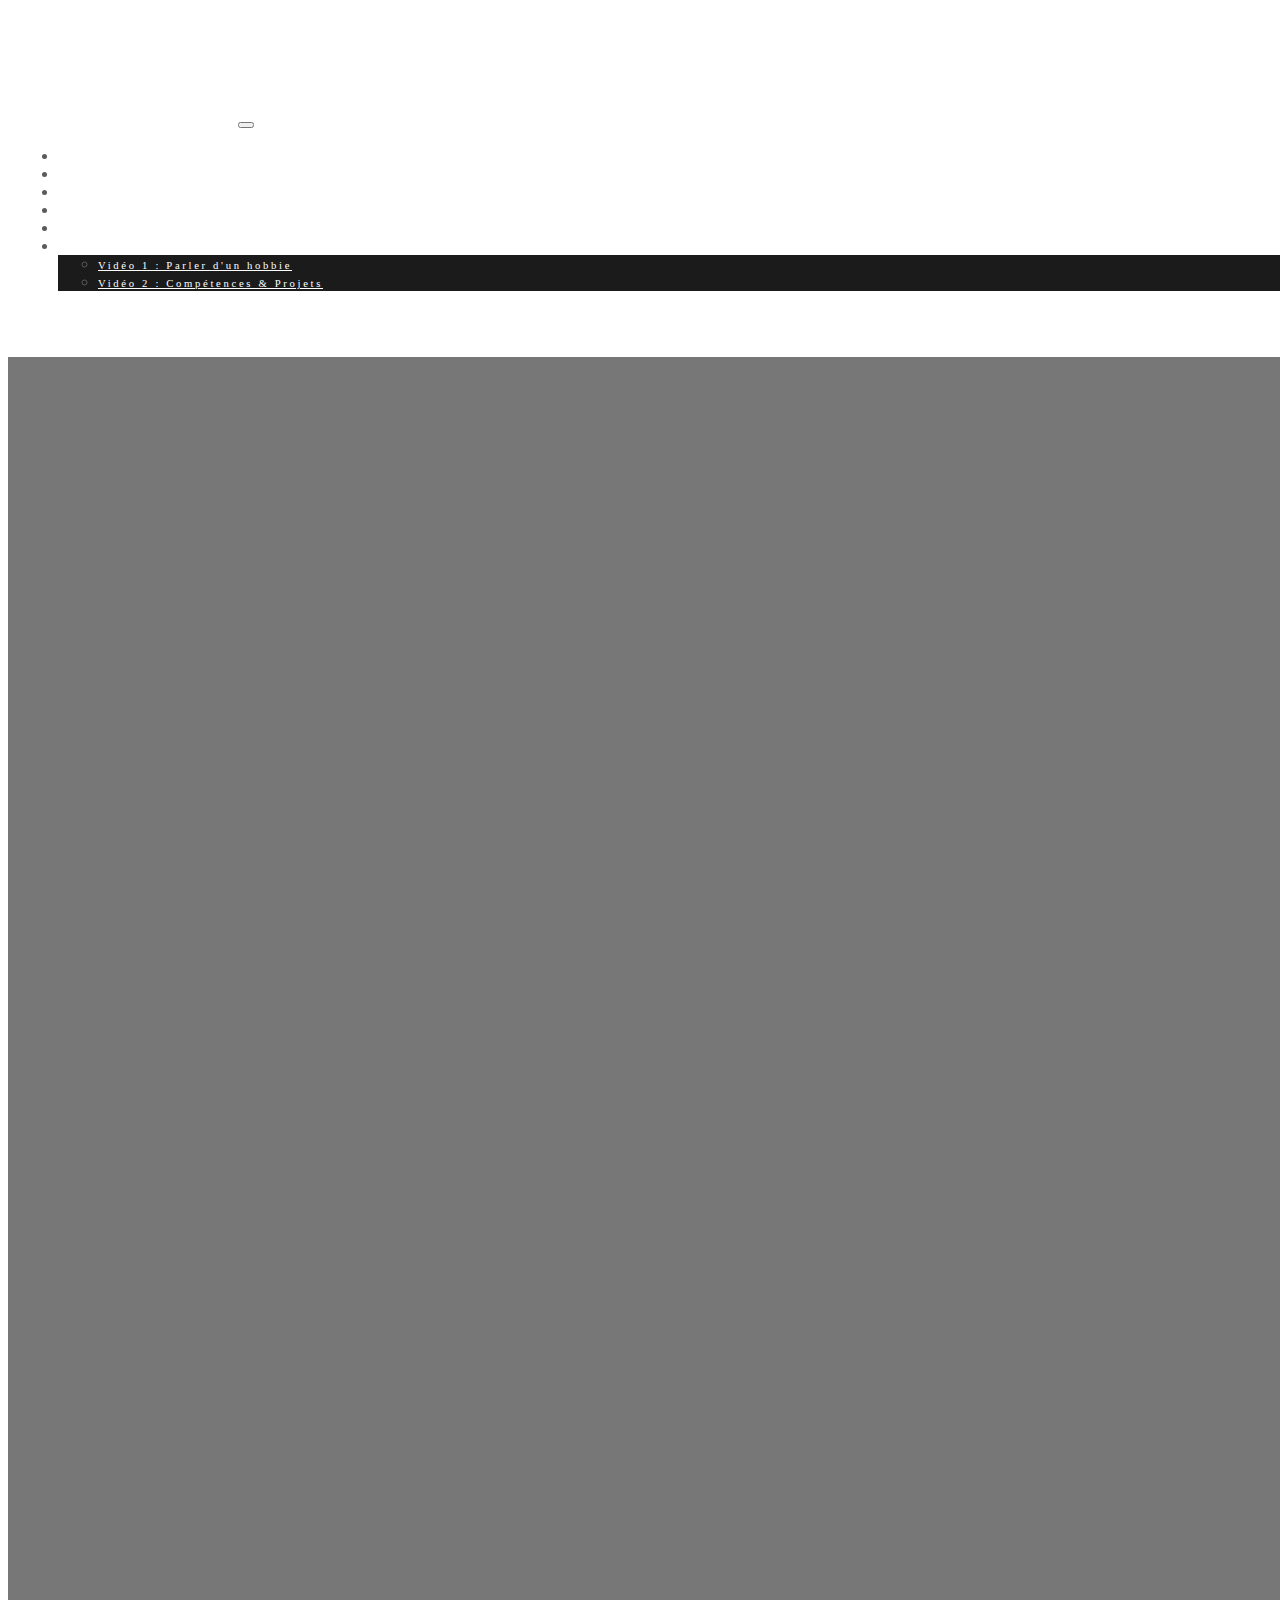
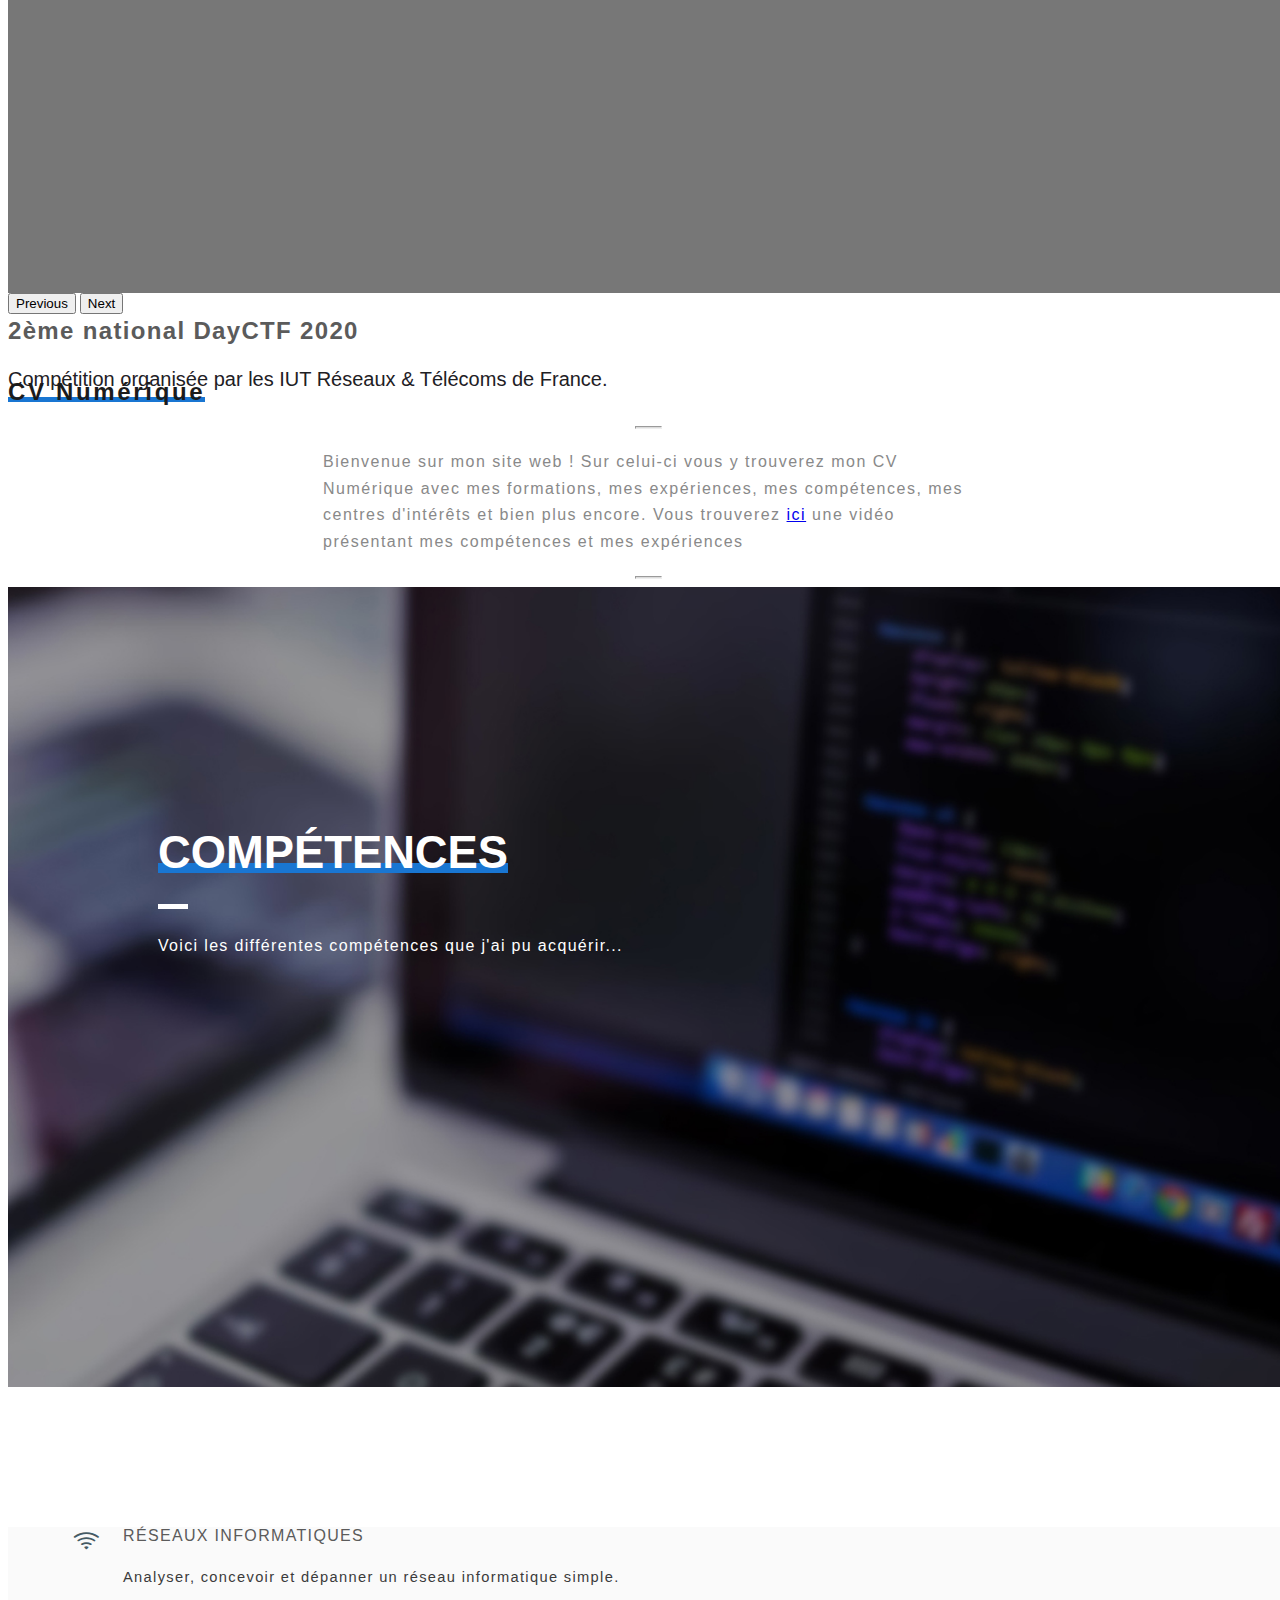
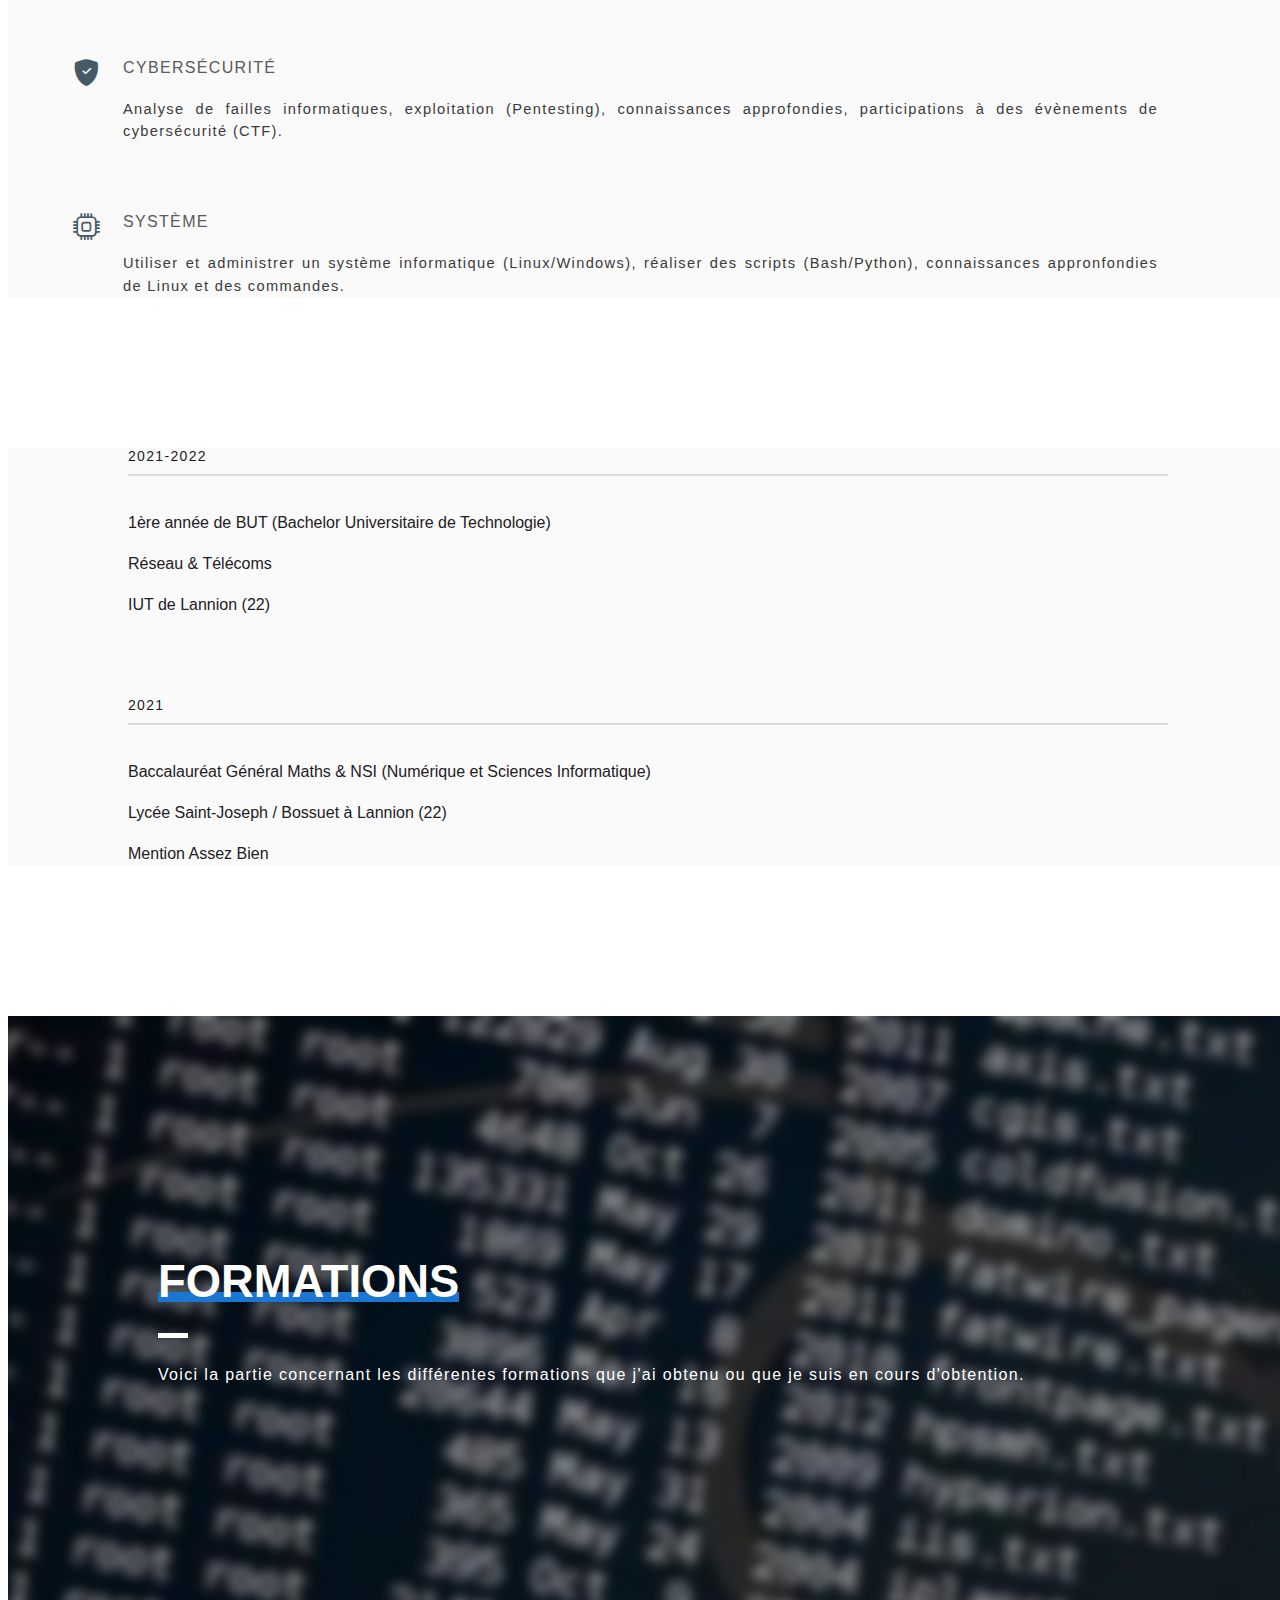
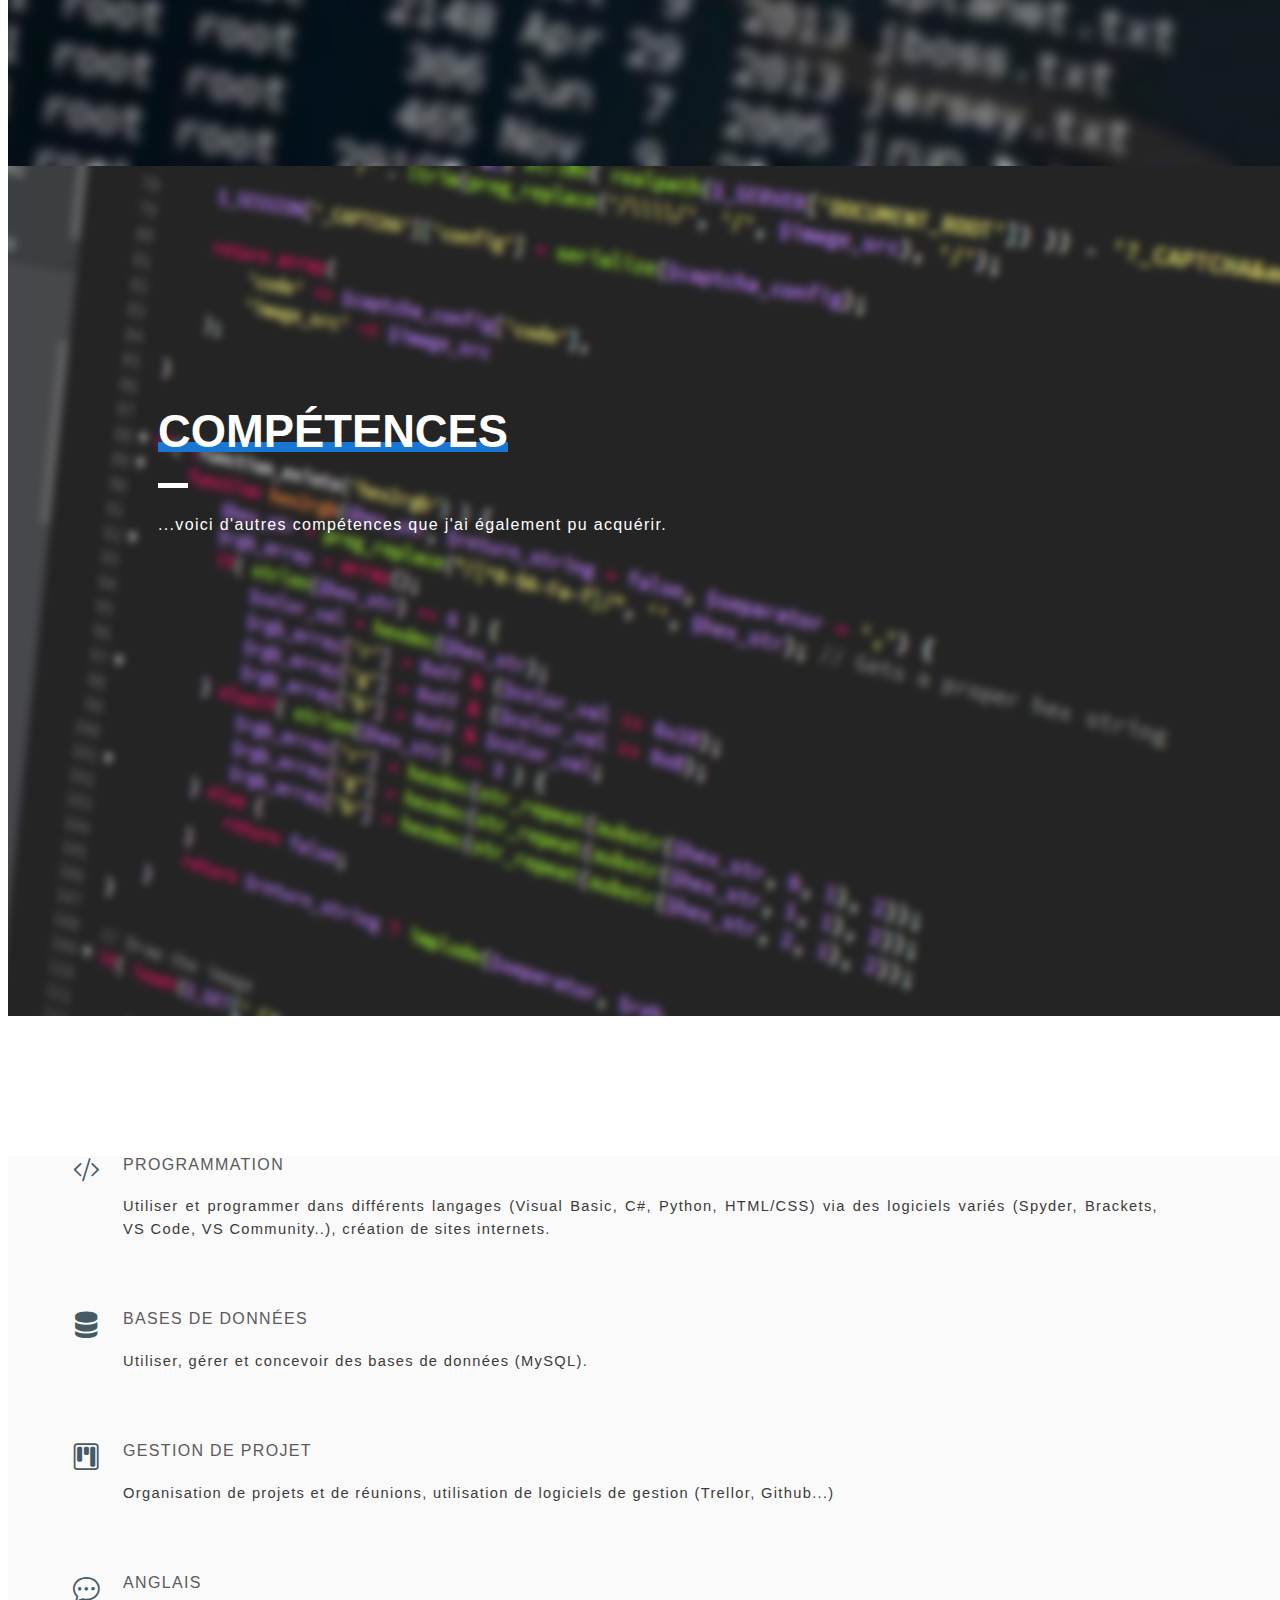
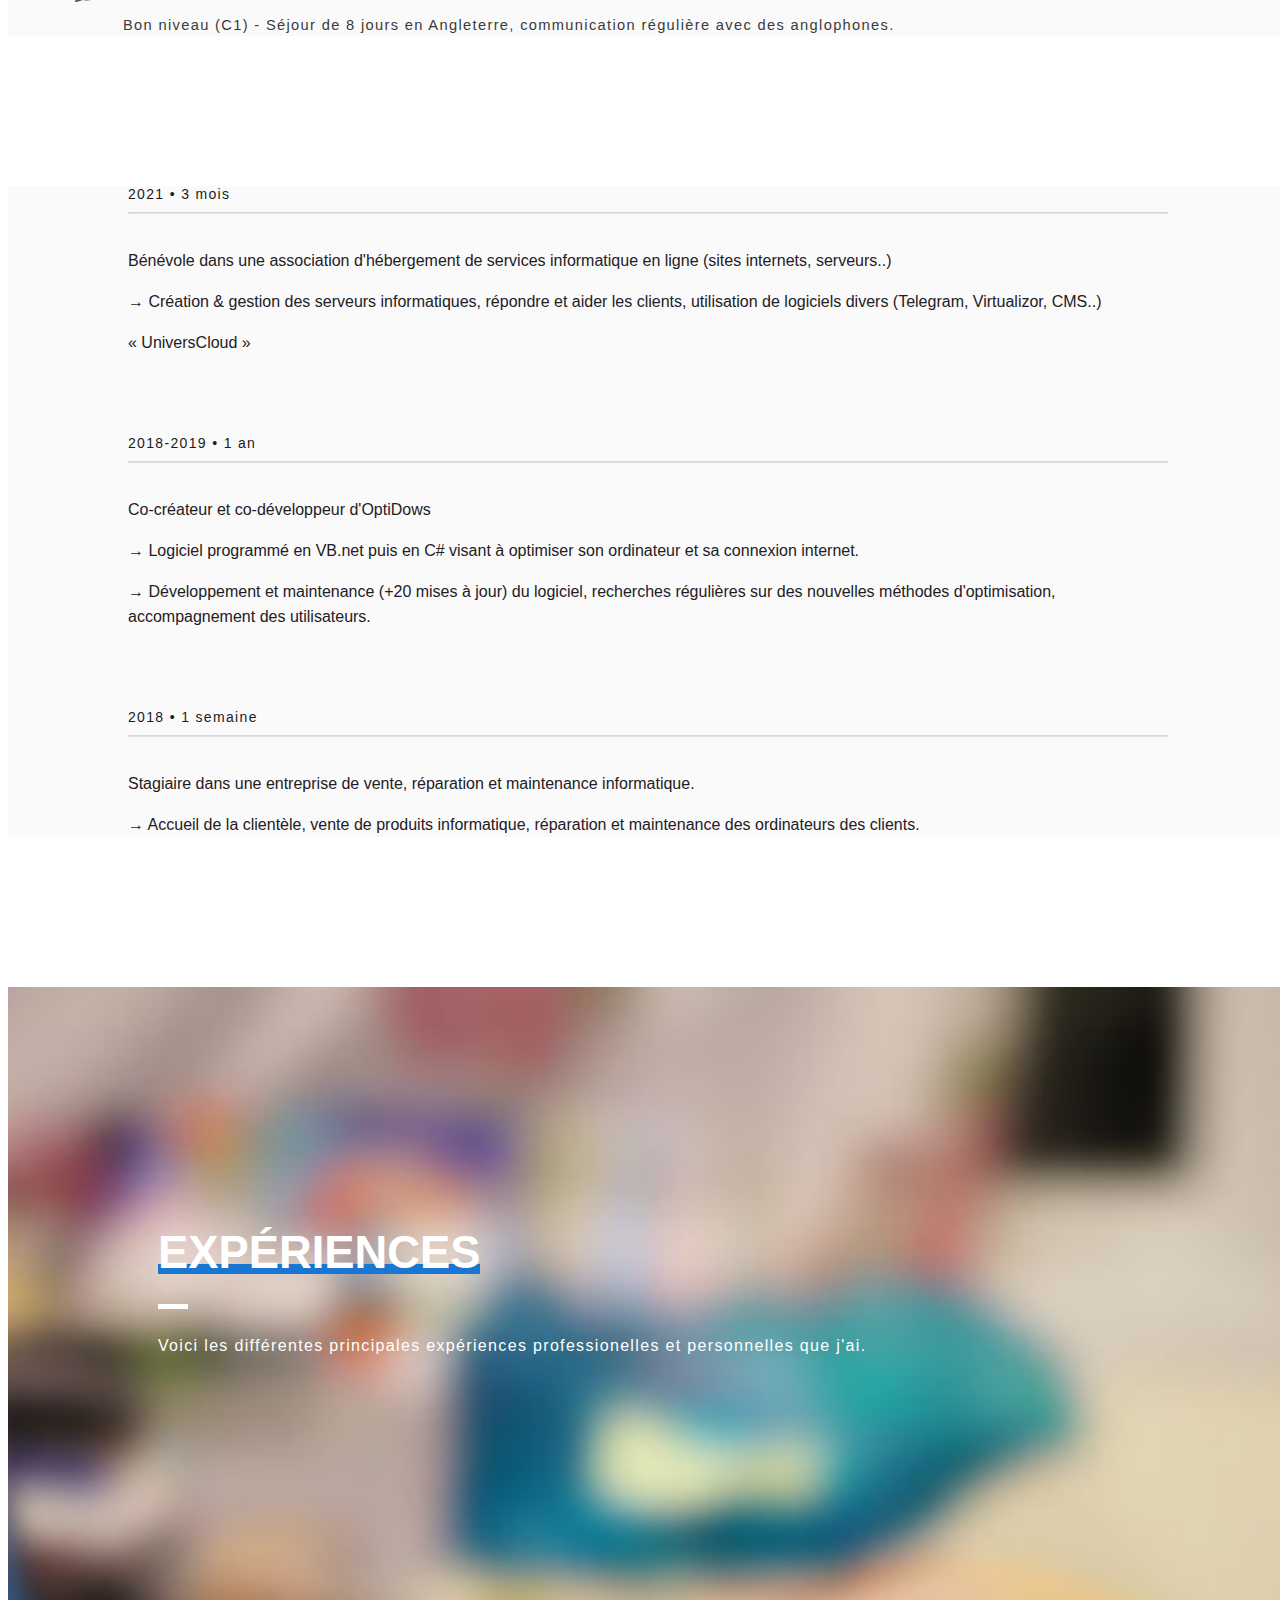
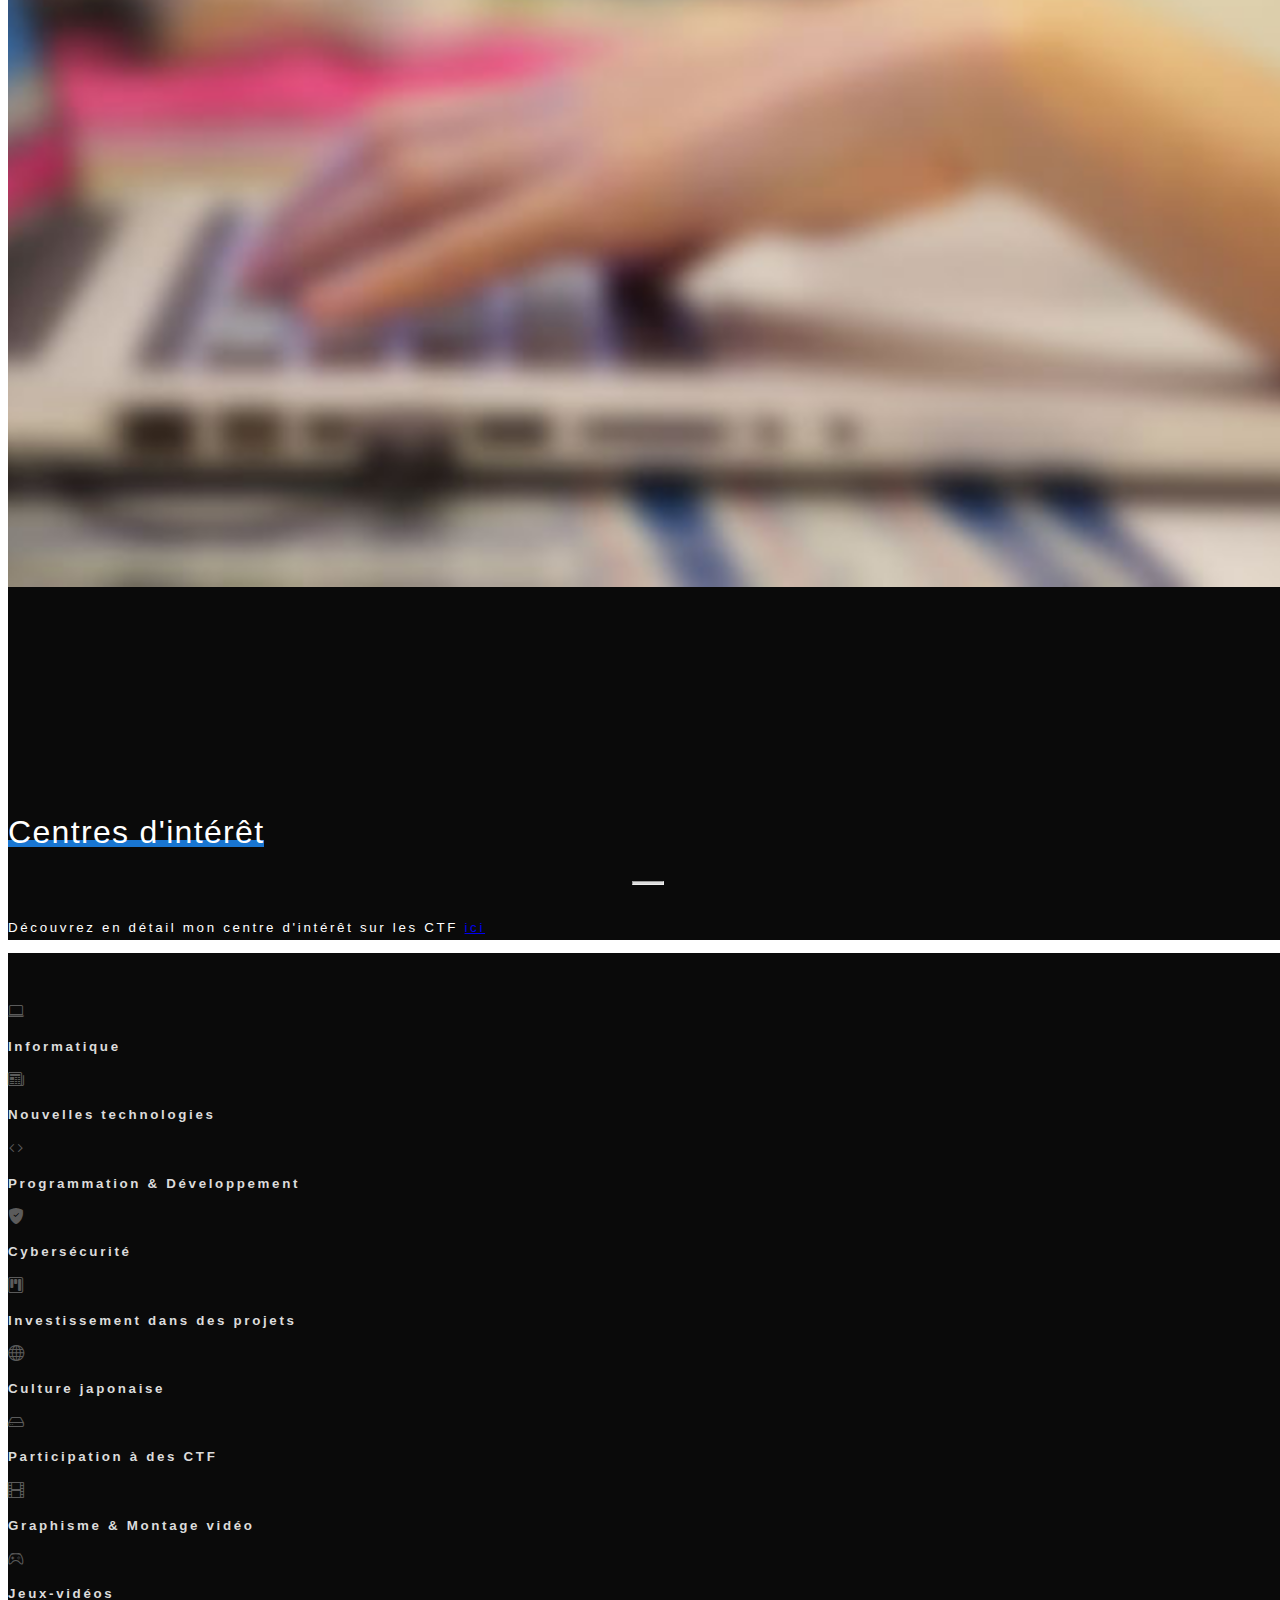
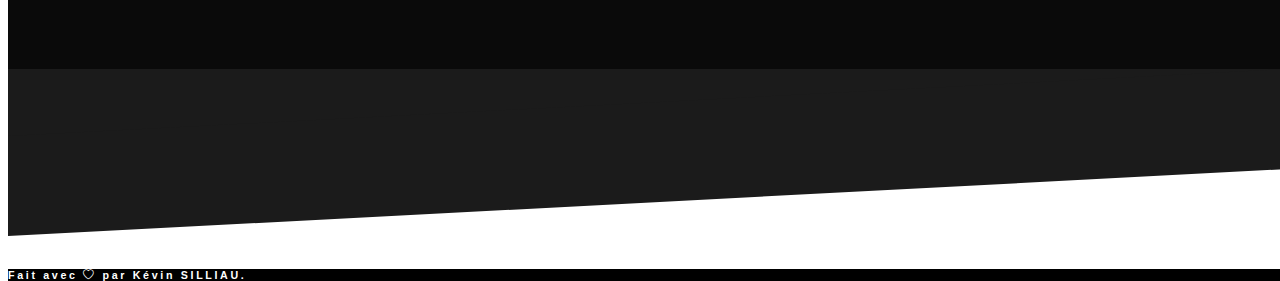
<file: Portfolio Kevin/Site/index.html>
<!doctype html>
<html lang="fr">
  <head>
    <meta charset="utf-8">
    <meta name="viewport" content="width=device-width, initial-scale=1, shrink-to-fit=no">
    <meta name="description" content="Portfolio de Kévin SILLIAU">
    <meta name="author" content="SILLIAU Kévin">
    <meta name="generator" content="Jekyll v4.1.1">
    <title>Kévin SILLIAU · Portfolio</title>

    <link rel="canonical" href="https://getbootstrap.com/docs/5.1/examples/carousel/">

    <!-- Bootstrap core CSS -->
    <link href="https://cdn.jsdelivr.net/npm/bootstrap@5.1.3/dist/css/bootstrap.min.css" rel="stylesheet"
    integrity="sha384-1BmE4kWBq78iYhFldvKuhfTAU6auU8tT94WrHftjDbrCEXSU1oBoqyl2QvZ6jIW3"
    crossorigin="anonymous">   
    <link href="css/main.css" rel="stylesheet"> 
    <link href="css/carousel.css" rel="stylesheet">
    <link rel="stylesheet" href="https://cdn.jsdelivr.net/npm/bootstrap-icons@1.7.2/font/bootstrap-icons.css">
    <meta name="theme-color" content="#7952b3">
    
  </head>
  
  <body>
    <header>
      <!-- Début navigation -->
      <nav id="visi" class="navbar navbar-expand-md navbar-dark fixed-top bg-dark">
        <div class="container-fluid">
        <a class="navbar-brand" href="#">Kévin SILLIAU</a>
        <button class="navbar-toggler" type="button" data-bs-toggle="collapse" data-bs-target="#navbarCollapse" aria-controls="navbarCollapse" aria-expanded="false" aria-label="Toggle navigation">
          <span class="navbar-toggler-icon"></span>
        </button>
        <div class="collapse navbar-collapse" id="navbarCollapse">
          <ul class="navbar-nav me-auto mb-2 mb-md-0">
            <li class="nav-item">
              <a class="nav-link active" aria-current="page" href="#top">Accueil</a>
            </li>
            <li class="nav-item">
               <a class="nav-link" href="interets.html" target="_blank">Centres d'intérêt</a>
             </li>
            <li class="nav-item">
               <a class="nav-link" href="competences.html" target="_blank">Compétences & Projets</a>
            </li>
            <li class="nav-item">
              <a class="nav-link" href="projetpro.html" target="_blank">Projet professionnel</a>
            </li>
            <li class="nav-item">
               <a class="nav-link" href="liensutiles.html" target="_blank">Liens utiles</a>
            </li>
            <li class="nav-item dropdown">
               <a class="nav-link dropdown-toggle" href="#" id="dropdown04" data-bs-toggle="dropdown" aria-expanded="false">Vidéos</a>
               <ul class="dropdown-menu" aria-labelledby="dropdown04">
                 <li><a class="dropdown-item" href="https://youtu.be/48oPUu6cFJ0" target="_blank"> Vidéo 1 : Parler d'un hobbie</a></li>
                 <li><a class="dropdown-item" href="https://youtu.be/nTOKHz_DMK4" target="_blank">Vidéo 2 : Compétences & Projets</a></li>
               </ul>
            </li>
          </ul>
        </div>
        </div>
      </nav>
      <!-- Fin navigation -->
      </header>
   
   <!-- Début Carousel -->
   <main>
      <div id="carouselExampleFade" class="carousel slide carousel-fade" data-bs-ride="carousel">
         <div class="carousel-inner">
            <div class="carousel-item active">
               <svg class="bd-placeholder-img" width="100%" height="100%" xmlns="http://www.w3.org/2000/svg" aria-hidden="true" preserveAspectRatio="xMidYMid slice" focusable="false"><rect width="100%" height="100%" fill="#777"/></svg>
               <div class="carousel-caption d-md-block">
                  <h2>BUT Réseaux & Télécoms</h2>
                  <p>Étudiant en première année.</p>
               </div>
            </div>
            <div class="carousel-item">
               <svg class="bd-placeholder-img" width="100%" height="100%" xmlns="http://www.w3.org/2000/svg" aria-hidden="true" preserveAspectRatio="xMidYMid slice" focusable="false"><rect width="100%" height="100%" fill="#777"/></svg>
               <div class="carousel-caption d-md-block">
                  <h2>Situé à Lannion</h2>
                  <p>À la recherche d'une alternance.</p>
               </div>
            </div>
            <div class="carousel-item">
               <svg class="bd-placeholder-img" width="100%" height="100%" xmlns="http://www.w3.org/2000/svg" aria-hidden="true" preserveAspectRatio="xMidYMid slice" focusable="false"><rect width="100%" height="100%" fill="#777"/></svg>
               <div class="carousel-caption d-md-block">
                  <h2>2ème national DayCTF 2020</h2>
                  <p>Compétition organisée par les IUT Réseaux & Télécoms de France.</p>
               </div>
            </div>
         </div>
         <button class="carousel-control-prev" type="button" data-bs-target="#carouselExampleFade" data-bs-slide="prev">
            <span class="carousel-control-prev-icon" aria-hidden="true"></span>
            <span class="visually-hidden">Previous</span>
         </button>
         <button class="carousel-control-next" type="button" data-bs-target="#carouselExampleFade" data-bs-slide="next">
            <span class="carousel-control-next-icon" aria-hidden="true"></span>
            <span class="visually-hidden">Next</span>
         </button>
      </div>
   </main>
   <!-- Fin Carousel -->

   <!-- Début intro-->
   <div class="info" id="info">
      <div class="container">
         <div class="row">
            <div class="col-md-12 col-xs-12 text-center">
               <h2><span class="blue">CV Numérique</span></h2>
               <hr class="line">
               <p class="main-text">Bienvenue sur mon site web ! Sur celui-ci vous y trouverez mon CV Numérique avec mes formations, mes expériences, mes compétences, mes centres d'intérêts et bien plus encore. Vous trouverez <a href="https://youtu.be/48oPUu6cFJ0" target="_blank"> ici</a> une vidéo présentant mes compétences et mes expériences </p>
               <hr class="line">
            </div>
         </div>
      </div>
   </div>
   <!-- Fin intro-->

  <!-- Compétences 1 -->
  <div class="competences" id="competences">
    <div class="container-fluid">
       <div class="row">
          <div class="no-padding col-lg-6 col-md-6 col-sm-6 col-6">
             <div class="item-text">
                <div class="heading">
                   <h2><span class="blue">COMPÉTENCES</span></h2>
                   <div class="line"></div>
                   <p class="subheading">Voici les différentes compétences que j'ai pu acquérir...</p>
                </div>
             </div>
          </div>
          <div class="no-padding gray col-lg-6 col-md-6 col-sm-6 col-6">
             <div class="main-text revealator-slidedown revealator-once">
                <div class="service-wrap">
                   <i class="bi bi-wifi"></i>
                   <h4>RÉSEAUX INFORMATIQUES</h4>
                   <p>Analyser, concevoir et dépanner un réseau informatique simple.</p>
                  </div>
                <div class="service-wrap">
                  <i class="bi bi-shield-fill-check"></i>
                   <h4>CYBERSÉCURITÉ</h4>
                   <p>Analyse de failles informatiques, exploitation (Pentesting), connaissances approfondies, participations à des évènements de cybersécurité (CTF).</p>
                  </div>
                <div class="service-wrap">
                  <i class="bi bi-cpu"></i>
                  <h4>SYSTÈME</h4>
                  <p>Utiliser et administrer un système informatique (Linux/Windows), réaliser des scripts (Bash/Python), connaissances appronfondies de Linux et des commandes.</p>  
                </div>
             </div>
          </div>
       </div>
    </div>
 </div>
 <!-- Fin Compétences 1-->

 <!-- Début formation (avec progressbar) -->
 <div class="formations" id="formations">
  <div class="container-fluid">
     <div class="row">
        <div class="no-padding gray col-lg-6 col-md-6 col-sm-6 col-6">
           <div class="set revealator-slidedown revealator-once revealator-delay1">
              <div class="single_progress_bar">
                 <h5>2021-2022</h5>
                 <div class="progress">
                    <div class="progress-bar" role="progressbar" aria-valuenow="30" aria-valuemin="0" aria-valuemax="100" style="width: 50%;">
                    </div>
                 </div>
              </div>
              <br>
              <p>1ère année de BUT (Bachelor Universitaire de Technologie)</p>
              <p>Réseau & Télécoms</p>
              <p>IUT de Lannion (22)</p>
              <div class="single_progress_bar">
                 <h5>2021</h5>
                 <div class="progress">
                    <div class="progress-bar" role="progressbar" aria-valuenow="60" aria-valuemin="0" aria-valuemax="100" style="width: 100%;">
                    </div>
                 </div>
              </div>
              <br>
              <p>Baccalauréat Général Maths & NSI (Numérique et Sciences Informatique)</p>
              <p>Lycée Saint-Joseph / Bossuet à Lannion (22)</p>
              <p>Mention Assez Bien</p>
           </div>
        </div>
        <div class="no-padding col-lg-6 col-md-6 col-sm-6 col-6">
           <div class="item-text">
              <div class="heading">
                 <h2><span class="blue">FORMATIONS</span></h2>
                 <div class="line"></div>
                 <p class="subheading">Voici la partie concernant les différentes formations que j'ai obtenu ou que je suis en cours d'obtention.</p>
              </div>
           </div>
        </div>
     </div>
  </div>
</div>
<!-- Fin formation -->

<!-- Compétences 2 -->
<div class="competencesdeux" id="competencesdeux">
  <div class="container-fluid">
     <div class="row">
        <div class="no-padding col-lg-6 col-md-6 col-sm-6 col-6">
           <div class="item-text">
              <div class="heading">
                 <h2><span class="blue">COMPÉTENCES</span></h2>
                 <div class="line"></div>
                 <p class="subheading">...voici d'autres compétences que j'ai également pu acquérir.</p>
              </div>
           </div>
        </div>
        <div class="no-padding gray col-lg-6 col-md-6 col-sm-6 col-6">
           <div class="main-text revealator-slidedown revealator-once">
            <div class="service-wrap">
              <i class="bi bi-code-slash"></i>
              <h4>PROGRAMMATION</h4>
              <p>Utiliser et programmer dans différents langages (Visual Basic, C#, Python, HTML/CSS) via des logiciels variés (Spyder, Brackets, VS Code, VS Community..), création de sites internets.</p>
             </div>
           <div class="service-wrap">
             <i class="bi bi-server"></i>
              <h4>BASES DE DONNÉES</h4>
              <p>Utiliser, gérer et concevoir des bases de données (MySQL).</p>
            </div>
           <div class="service-wrap">
             <i class="bi bi-kanban"></i>
             <h4>GESTION DE PROJET</h4>
             <p>Organisation de projets et de réunions, utilisation de logiciels de gestion (Trellor, Github...)</p> 
           </div>
           <div class="service-wrap">
            <i class="bi bi-chat-dots"></i>
             <h4>ANGLAIS</h4>
             <p>Bon niveau (C1) - Séjour de 8 jours en Angleterre, communication régulière avec des anglophones.</p>
           </div>
           </div>
        </div>
     </div>
  </div>
</div>
<!-- Fin compétences 2 -->

<!-- Expériences (avec progressbar) -->
 <div class="experiences" id="experiences">
  <div class="container-fluid">
     <div class="row">
        <div class="no-padding gray col-lg-6 col-md-6 col-sm-6 col-6">
           <div class="set revealator-slidedown revealator-once revealator-delay1">
              <div class="single_progress_bar">
                 <h5>2021 • 3 mois</h5>
                 <div class="progress">
                    <div class="progress-bar" role="progressbar" aria-valuenow="30" aria-valuemin="0" aria-valuemax="100" style="width: 40%;">
                    </div>
                 </div>
              </div>
              <br>
              <p>Bénévole dans une association d'hébergement de services informatique en ligne (sites internets, serveurs..)</p>
              <p>→ Création & gestion des serveurs informatiques, répondre et aider les clients, utilisation de logiciels divers (Telegram, Virtualizor, CMS..)</p>
              <p> « UniversCloud »</p>
              <div class="single_progress_bar">
                 <h5>2018-2019 • 1 an</h5>
                 <div class="progress">
                    <div class="progress-bar" role="progressbar" aria-valuenow="60" aria-valuemin="0" aria-valuemax="100" style="width: 100%;">
                    </div>
                 </div>
              </div>
              <br>
              <p>Co-créateur et co-développeur d'OptiDows</p>
              <p>→ Logiciel programmé en VB.net puis en C# visant à optimiser son ordinateur et sa connexion internet.</p>
              <p>→ Développement et maintenance (+20 mises à jour) du logiciel, recherches régulières sur des nouvelles méthodes d'optimisation, accompagnement des utilisateurs.</p>
              <div class="single_progress_bar">
                <h5>2018 • 1 semaine</h5>
                <div class="progress">
                   <div class="progress-bar" role="progressbar" aria-valuenow="60" aria-valuemin="0" aria-valuemax="100" style="width: 10%;">
                   </div>
                </div>
             </div>
             <br>
             <p>Stagiaire dans une entreprise de vente, réparation et maintenance informatique.</p>
             <p>→ Accueil de la clientèle, vente de produits informatique, réparation et maintenance des ordinateurs des clients.</p>
           </div>
        </div>
        <div class="no-padding col-lg-6 col-md-6 col-sm-6 col-6">
           <div class="item-text">
              <div class="heading">
                 <h2><span class="blue">EXPÉRIENCES</span></h2>
                 <div class="line"></div>
                 <p class="subheading">Voici les différentes principales expériences professionelles et personnelles que j'ai.</p>
              </div>
           </div>
        </div>
     </div>
  </div>
</div>
<!-- Fin expériences-->

<!-- Centre d'intérêts (avec icones) -->
<div class="form" id="form">
   <div class="container">
      <div class="row">
         <div class="col-md-12 col-xs-12 text-center">
            <h2><span class="blue">Centres d'intérêt</span></h2>
            <hr class="line">
            <p>Découvrez en détail mon centre d'intérêt sur les CTF <a href="https://youtu.be/nTOKHz_DMK4" target="_blank"> ici</a></p>
         </div>
      </div>
   </div>
</div>
<div class="contact" id="contact">
   <div class="container">
      <div class="row text-center">
         <div class="col-md-4 col-sm-4 col-xs-12">
            <div class="one">
               <i class="bi bi-laptop" aria-hidden="true"></i>
               <h4>Informatique</h4>
            </div>
         </div>
         <div class="col-md-4 col-sm-4 col-xs-12">
            <div class="two">
               <i class="bi bi-newspaper" aria-hidden="true"></i>
               <h4>Nouvelles technologies</h4>
            </div>
         </div>
         <div class="col-md-4 col-sm-4 col-xs-12">
            <div class="three">
               <i class="bi bi-code" aria-hidden="true"></i>
               <h4>Programmation & Développement</h4>
            </div>
         </div>
         <div class="col-md-2 col-sm-4 col-xs-12">
            <div class="one">
               <i class="bi bi-shield-fill-check" aria-hidden="true"></i>
               <h4>Cybersécurité</h4>
            </div>
         </div>
         <div class="col-md-4 col-sm-4 col-xs-12">
            <div class="two">
               <i class="bi bi-kanban" aria-hidden="true"></i>
               <h4>Investissement dans des projets</h4>
            </div>
         </div>
         <div class="col-md-4 col-sm-4 col-xs-12">
            <div class="three">
               <i class="bi bi-globe" aria-hidden="true"></i>
               <h4>Culture japonaise</h4>
            </div>
         </div>
         <div class="col-md-4 col-sm-4 col-xs-12">
            <div class="one">
               <i class="bi bi-hdd" aria-hidden="true"></i>
               <h4>Participation à des CTF</h4>
            </div>
         </div>
         <div class="col-md-4 col-sm-4 col-xs-12">
            <div class="two">
               <i class="bi bi-film" aria-hidden="true"></i>
               <h4>Graphisme & Montage vidéo</h4>
            </div>
         </div>
         <div class="col-md-4 col-sm-4 col-xs-12">
            <div class="three">
               <i class="bi bi-controller" aria-hidden="true"></i>
               <h4>Jeux-vidéos</h4>
            </div>
         </div>
      </div>
   </div>
</div>
<!-- Fin centre d'intérêts -->

<div class="divider-bottom" id="divider-bottom"></div>

<!-- Footer-->
<footer>
   <div class="container">
      <div class="row">
         <div class="col-md-12 col-xs-12 text-center">
            <h4>Fait avec <i class="bi bi-heart"></i> par Kévin SILLIAU.</h4>
         </div>
      </div>
   </div>
</footer>
<!-- Fin footer-->

</body>

<!-- JavaScript Bootstrap pour utiliser quelques fonctionnalités dynamiques -->
<!-- A placer à la fin du document juste avant </body> afin que les pages se chargent plus vite -->
<script src="https://code.jquery.com/jquery-3.5.1.slim.min.js" integrity="sha384-DfXdz2htPH0lsSSs5nCTpuj/zy4C+OGpamoFVy38MVBnE+IbbVYUew+OrCXaRkfj" crossorigin="anonymous"></script>
<script src="https://cdn.jsdelivr.net/npm/bootstrap@5.1.3/dist/js/bootstrap.bundle.min.js"
integrity="sha384-ka7Sk0Gln4gmtz2MlQnikT1wXgYsOg+OMhuP+IlRH9sENBO0LRn5q+8nbTov4+1p"
crossorigin="anonymous"></script>

 
</html>
</file>
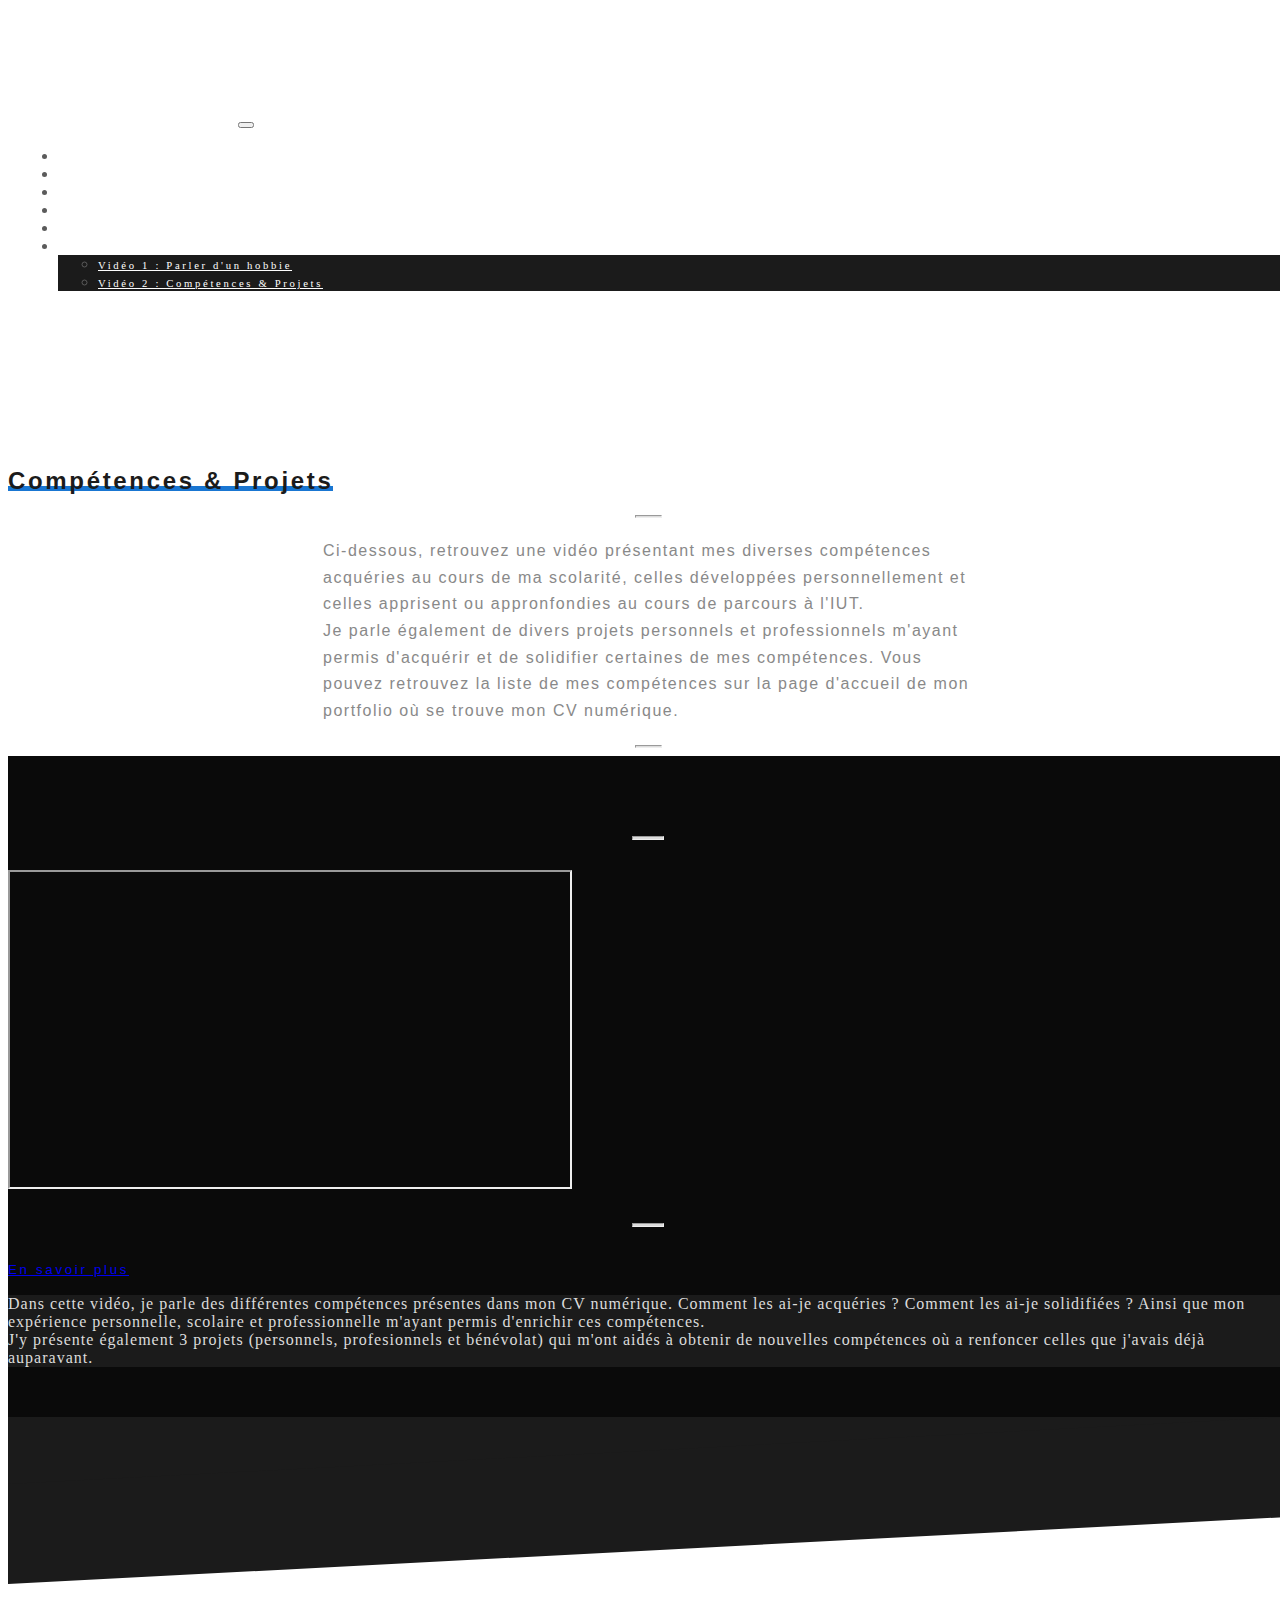
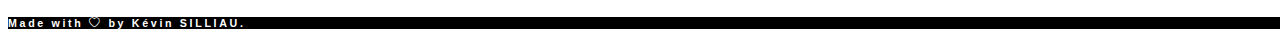
<file: Portfolio Kevin/Site/competences.html>
<!doctype html>
<html lang="fr">
  <head>
    <meta charset="utf-8">
    <meta name="viewport" content="width=device-width, initial-scale=1, shrink-to-fit=no">
    <meta name="description" content="Portfolio de Kévin SILLIAU">
    <meta name="author" content="SILLIAU Kévin">
    <meta name="generator" content="Jekyll v4.1.1">
    <title>Kévin SILLIAU · Portfolio</title>

    <link rel="canonical" href="https://getbootstrap.com/docs/5.1/examples/carousel/">

    <!-- Bootstrap core CSS -->
    <link href="https://cdn.jsdelivr.net/npm/bootstrap@5.1.3/dist/css/bootstrap.min.css" rel="stylesheet"
    integrity="sha384-1BmE4kWBq78iYhFldvKuhfTAU6auU8tT94WrHftjDbrCEXSU1oBoqyl2QvZ6jIW3"
    crossorigin="anonymous">   
    <link href="css/main.css" rel="stylesheet"> 
    <link href="css/carousel.css" rel="stylesheet">
    <link rel="stylesheet" href="https://cdn.jsdelivr.net/npm/bootstrap-icons@1.7.2/font/bootstrap-icons.css">
    <meta name="theme-color" content="#7952b3">
    
  </head>

  <body>
    <header>
      <!-- Début navigation -->
      <nav id="visi" class="navbar navbar-expand-md navbar-dark fixed-top bg-dark">
        <div class="container-fluid">
        <a class="navbar-brand" href="#">Kévin SILLIAU</a>
        <button class="navbar-toggler" type="button" data-bs-toggle="collapse" data-bs-target="#navbarCollapse" aria-controls="navbarCollapse" aria-expanded="false" aria-label="Toggle navigation">
          <span class="navbar-toggler-icon"></span>
        </button>
        <div class="collapse navbar-collapse" id="navbarCollapse">
          <ul class="navbar-nav me-auto mb-2 mb-md-0">
            <li class="nav-item">
              <a class="nav-link" href="index.html">Accueil</a>
            </li>
            <li class="nav-item">
              <a class="nav-link" href="interets.html" target="_blank">Centres d'intérêt</a>
            </li>
           <li class="nav-item">
              <a class="nav-link active" aria-current="page" href="#top">Compétences & Projets</a>
           </li>
            <li class="nav-item">
              <a class="nav-link" href="projetpro.html" target="_blank">Projet professionnel</a>
            </li>
            <li class="nav-item">
              <a class="nav-link" href="liensutiles.html" target="_blank">Liens utiles</a>
           </li>
           <li class="nav-item dropdown">
            <a class="nav-link dropdown-toggle" href="#" id="dropdown04" data-bs-toggle="dropdown" aria-expanded="false">Vidéos</a>
            <ul class="dropdown-menu" aria-labelledby="dropdown04">
              <li><a class="dropdown-item" href="https://youtu.be/48oPUu6cFJ0" target="_blank"> Vidéo 1 : Parler d'un hobbie</a></li>
              <li><a class="dropdown-item" href="https://youtu.be/nTOKHz_DMK4" target="_blank">Vidéo 2 : Compétences & Projets</a></li>
            </ul>
         </li>
          </ul>
        </div>
        </div>
      </nav>
      <!-- Fin navigation -->
   </header>
   
   <div> <br> <br> <br> <br> <br> </div>

   <!-- Début intro-->
   <div class="info" id="info">
      <div class="container">
         <div class="row">
            <div class="col-md-12 col-xs-12 text-center">
               <h2><span class="blue">Compétences & Projets</span></h2>
               <hr class="line">
               <p class="main-text"> Ci-dessous, retrouvez une vidéo présentant mes diverses compétences acquéries au cours de ma scolarité, celles développées personnellement et celles apprisent ou appronfondies au cours de parcours à l'IUT. <br>
               Je parle également de divers projets personnels et professionnels m'ayant permis d'acquérir et de solidifier certaines de mes compétences.
               Vous pouvez retrouvez la liste de mes compétences sur la page d'accueil de mon portfolio où se trouve mon CV numérique. </p>
               <hr class="line">
            </div>
         </div>
      </div>
   </div>
   <!-- Fin intro-->

   <!-- Début vidéo -->
   <div class="vid" id="vidhobbie">
      <div class="container">
        <div class="row">
          <div class="col-md-12 col-xs-12 text-center">
              <hr class="line">
              <iframe width="560" height="315" src="https://www.youtube.com/embed/48oPUu6cFJ0" title="YouTube video player" allow="accelerometer; autoplay; clipboard-write; encrypted-media; gyroscope; picture-in-picture" allowfullscreen></iframe>
              <hr class="line">
              <p>
                <a class="btn btn-primary" data-bs-toggle="collapse" href="#ensavoirplus" role="button" aria-expanded="false" aria-controls="ensavoirplus">
                  En savoir plus
                </a>
              </p>
              <!-- Collapse -->
              <div class="collapse" id="ensavoirplus">
                <div class="card card-body">
                  Dans cette vidéo, je parle des différentes compétences présentes dans mon CV numérique. Comment les ai-je acquéries ? Comment les ai-je solidifiées ? Ainsi que mon expérience personnelle, scolaire et professionnelle m'ayant permis d'enrichir ces compétences. <br> 
                    J'y présente également 3 projets (personnels, profesionnels et bénévolat) qui m'ont aidés à obtenir de nouvelles compétences où a renfoncer celles que j'avais déjà auparavant.
                </div>
              </div>
            </div>
          </div>
        </div>
      </div>
   <!-- Fin vidéo -->

   <div class="divider-bottom" id="divider-bottom"></div>

   <!-- Footer-->
   <footer>
      <div class="container">
         <div class="row">
            <div class="col-md-12 col-xs-12 text-center">
               <h4>Made with <i class="bi bi-heart"></i> by Kévin SILLIAU.</h4>
            </div>
         </div>
      </div>
   </footer>
   <!-- Fin footer-->

<!-- JavaScript Bootstrap pour utiliser quelques fonctionnalités dynamiques -->
<!-- A placer à la fin du document juste avant </body> afin que les pages se chargent plus vite -->
<script src="https://code.jquery.com/jquery-3.5.1.slim.min.js" integrity="sha384-DfXdz2htPH0lsSSs5nCTpuj/zy4C+OGpamoFVy38MVBnE+IbbVYUew+OrCXaRkfj" crossorigin="anonymous"></script>
<script src="https://cdn.jsdelivr.net/npm/bootstrap@5.1.3/dist/js/bootstrap.bundle.min.js"
integrity="sha384-ka7Sk0Gln4gmtz2MlQnikT1wXgYsOg+OMhuP+IlRH9sENBO0LRn5q+8nbTov4+1p"
crossorigin="anonymous"></script>

</body>
 
</html>
</file>
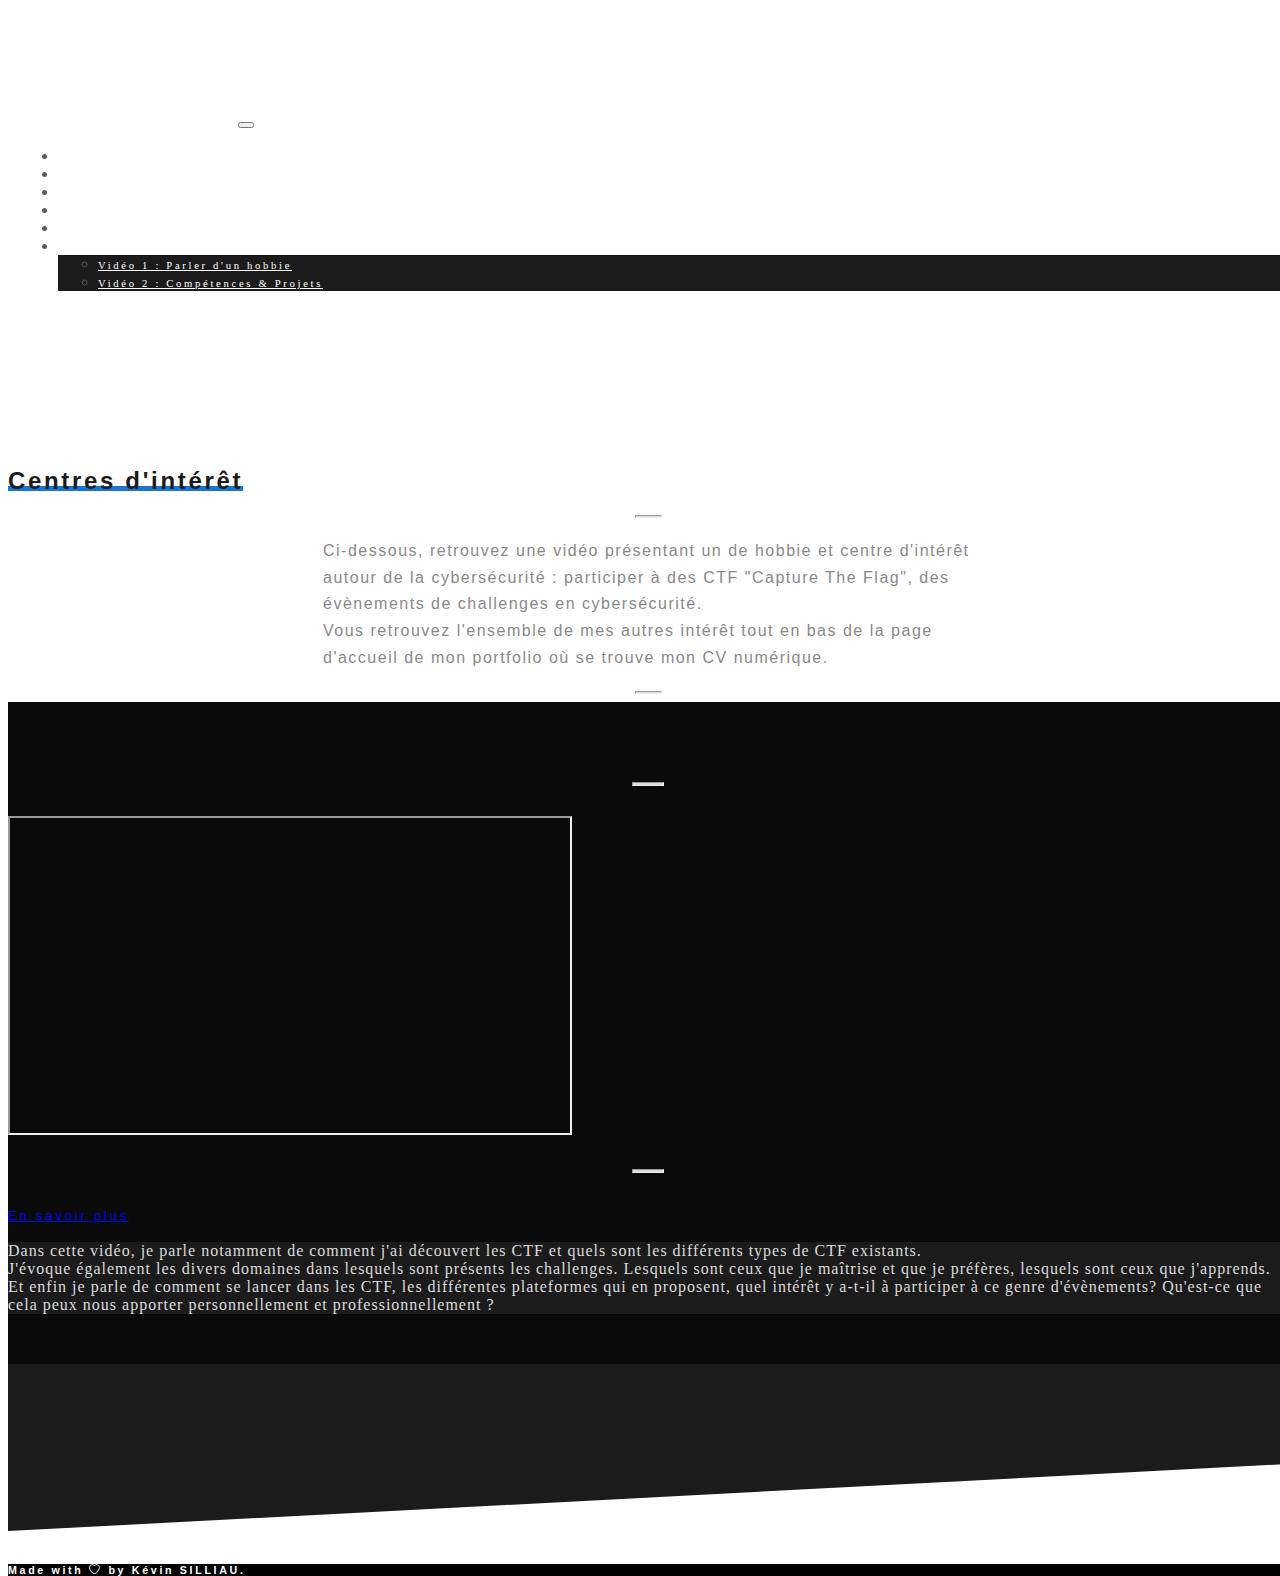
<file: Portfolio Kevin/Site/interets.html>
<!doctype html>
<html lang="fr">
  <head>
    <meta charset="utf-8">
    <meta name="viewport" content="width=device-width, initial-scale=1, shrink-to-fit=no">
    <meta name="description" content="Portfolio de Kévin SILLIAU">
    <meta name="author" content="SILLIAU Kévin">
    <meta name="generator" content="Jekyll v4.1.1">
    <title>Kévin SILLIAU · Portfolio</title>

    <link rel="canonical" href="https://getbootstrap.com/docs/5.1/examples/carousel/">

    <!-- Bootstrap core CSS -->
    <link href="https://cdn.jsdelivr.net/npm/bootstrap@5.1.3/dist/css/bootstrap.min.css" rel="stylesheet"
    integrity="sha384-1BmE4kWBq78iYhFldvKuhfTAU6auU8tT94WrHftjDbrCEXSU1oBoqyl2QvZ6jIW3"
    crossorigin="anonymous">   
    <link href="css/main.css" rel="stylesheet"> 
    <link href="css/carousel.css" rel="stylesheet">
    <link rel="stylesheet" href="https://cdn.jsdelivr.net/npm/bootstrap-icons@1.7.2/font/bootstrap-icons.css">
    <meta name="theme-color" content="#7952b3">
    
  </head>

  <body>
    <header>
      <!-- Début navigation -->
      <nav id="visi" class="navbar navbar-expand-md navbar-dark fixed-top bg-dark">
        <div class="container-fluid">
        <a class="navbar-brand" href="#">Kévin SILLIAU</a>
        <button class="navbar-toggler" type="button" data-bs-toggle="collapse" data-bs-target="#navbarCollapse" aria-controls="navbarCollapse" aria-expanded="false" aria-label="Toggle navigation">
          <span class="navbar-toggler-icon"></span>
        </button>
        <div class="collapse navbar-collapse" id="navbarCollapse">
          <ul class="navbar-nav me-auto mb-2 mb-md-0">
            <li class="nav-item">
              <a class="nav-link" href="index.html">Accueil</a>
            </li>
            <li class="nav-item">
              <a class="nav-link active" aria-current="page" href="#top">Centres d'intérêt</a>
            </li>
           <li class="nav-item">
              <a class="nav-link" href="competences.html" target="_blank">Compétences & Projets</a>
           </li>
            <li class="nav-item">
              <a class="nav-link" href="projetpro.html" target="_blank">Projet professionnel</a>
            </li>
            <li class="nav-item">
              <a class="nav-link" href="liensutiles.html" target="_blank">Liens utiles</a>
           </li>
           <li class="nav-item dropdown">
            <a class="nav-link dropdown-toggle" href="#" id="dropdown04" data-bs-toggle="dropdown" aria-expanded="false">Vidéos</a>
            <ul class="dropdown-menu" aria-labelledby="dropdown04">
              <li><a class="dropdown-item" href="https://youtu.be/48oPUu6cFJ0" target="_blank"> Vidéo 1 : Parler d'un hobbie</a></li>
              <li><a class="dropdown-item" href="https://youtu.be/nTOKHz_DMK4" target="_blank">Vidéo 2 : Compétences & Projets</a></li>
            </ul>
         </li>
          </ul>
        </div>
        </div>
      </nav>
      <!-- Fin navigation -->
   </header>
   
   <div> <br> <br> <br> <br> <br> </div>

   <!-- Début intro-->
   <div class="info" id="info">
      <div class="container">
         <div class="row">
            <div class="col-md-12 col-xs-12 text-center">
               <h2><span class="blue">Centres d'intérêt</span></h2>
               <hr class="line">
               <p class="main-text"> Ci-dessous, retrouvez une vidéo présentant un de hobbie et centre d'intérêt autour de la cybersécurité : participer à des CTF "Capture The Flag", des évènements de challenges en cybersécurité. <br>
               Vous retrouvez l'ensemble de mes autres intérêt tout en bas de la page d'accueil de mon portfolio où se trouve mon CV numérique. </p>
               <hr class="line">
            </div>
         </div>
      </div>
   </div>
   <!-- Fin intro-->

   <!-- Début vidéo -->
   <div class="vid" id="vidhobbie">
      <div class="container">
        <div class="row">
          <div class="col-lg-12 col-md-12 col-sm-12 col-12 text-center">
              <hr class="line">
              <iframe width="560" height="315" src="https://www.youtube.com/embed/nTOKHz_DMK4" title="YouTube video player" allow="accelerometer; autoplay; clipboard-write; encrypted-media; gyroscope; picture-in-picture" allowfullscreen></iframe>
              <hr class="line">
              <p>
                <a class="btn btn-primary" data-bs-toggle="collapse" href="#ensavoirplus" role="button" aria-expanded="false" aria-controls="ensavoirplus">
                  En savoir plus
                </a>
              </p>
              <!-- Collapse -->
              <div class="collapse" id="ensavoirplus">
                <div class="card card-body">
                  Dans cette vidéo, je parle notamment de comment j'ai découvert les CTF et quels sont les différents types de CTF existants. <br>
              J'évoque également les divers domaines dans lesquels sont présents les challenges. Lesquels sont ceux que je maîtrise et que je préfères, lesquels sont ceux que j'apprends. <br>
              Et enfin je parle de comment se lancer dans les CTF, les différentes plateformes qui en proposent, quel intérêt y a-t-il à participer à ce genre d'évènements? Qu'est-ce que cela peux nous apporter personnellement et professionnellement ?
                </div>
              </div>
              <!-- Fin collapse -->
            </div>
        </div>
      </div>
    </div>
   <!-- Fin vidéo -->

   <div class="divider-bottom" id="divider-bottom"></div>

   <!-- Footer-->
   <footer>
      <div class="container">
         <div class="row">
            <div class="col-md-12 col-xs-12 text-center">
               <h4>Made with <i class="bi bi-heart"></i> by Kévin SILLIAU.</h4>
            </div>
         </div>
      </div>
   </footer>
   <!-- Fin footer-->

  </body>

<!-- JavaScript Bootstrap pour utiliser quelques fonctionnalités dynamiques -->
<!-- A placer à la fin du document juste avant </body> afin que les pages se chargent plus vite -->
<script src="https://code.jquery.com/jquery-3.5.1.slim.min.js" integrity="sha384-DfXdz2htPH0lsSSs5nCTpuj/zy4C+OGpamoFVy38MVBnE+IbbVYUew+OrCXaRkfj" crossorigin="anonymous"></script>
<script src="https://cdn.jsdelivr.net/npm/bootstrap@5.1.3/dist/js/bootstrap.bundle.min.js"
integrity="sha384-ka7Sk0Gln4gmtz2MlQnikT1wXgYsOg+OMhuP+IlRH9sENBO0LRn5q+8nbTov4+1p"
crossorigin="anonymous"></script>

 
</html>
</file>
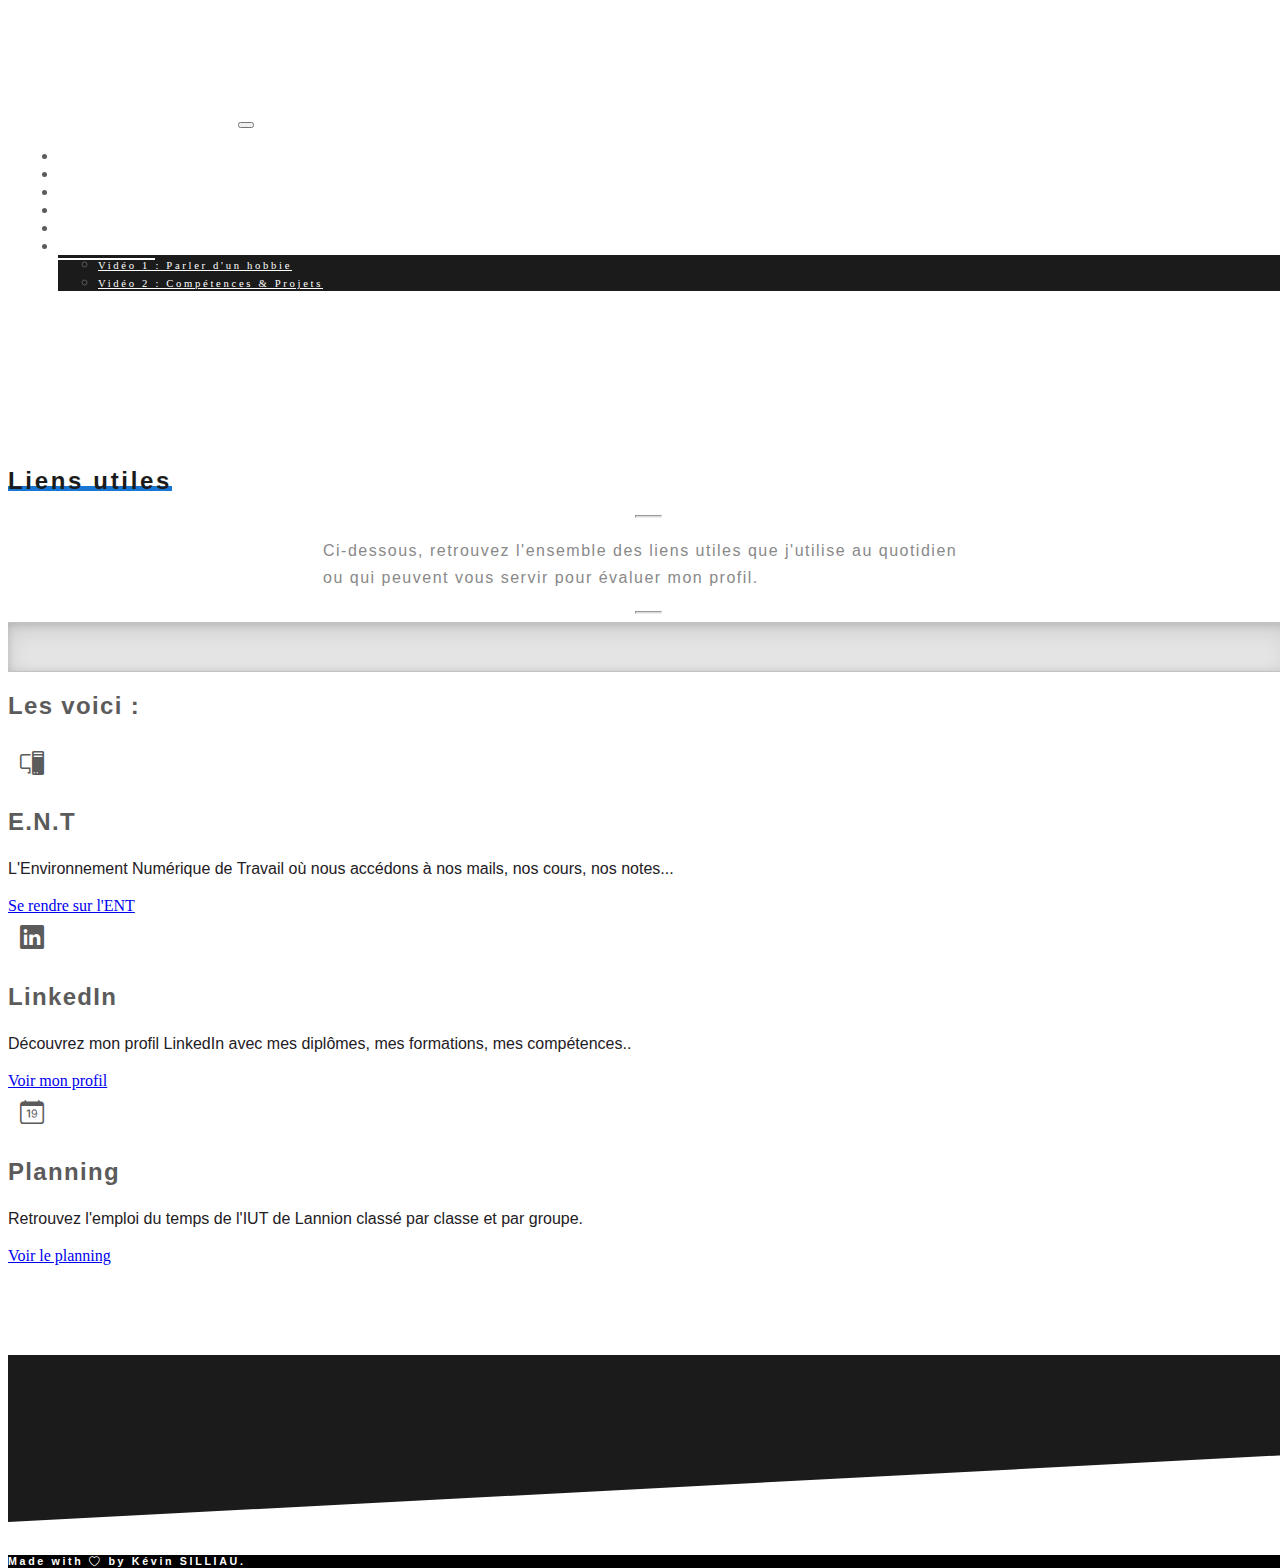
<file: Portfolio Kevin/Site/liensutiles.html>
<!doctype html>
<html lang="fr">
  <head>
    <meta charset="utf-8">
    <meta name="viewport" content="width=device-width, initial-scale=1, shrink-to-fit=no">
    <meta name="description" content="Portfolio de Kévin SILLIAU">
    <meta name="author" content="SILLIAU Kévin">
    <meta name="generator" content="Jekyll v4.1.1">
    <title>Kévin SILLIAU · Portfolio</title>

    <link rel="canonical" href="https://getbootstrap.com/docs/5.1/examples/carousel/">

    <!-- Bootstrap core CSS -->
    <link href="https://cdn.jsdelivr.net/npm/bootstrap@5.1.3/dist/css/bootstrap.min.css" rel="stylesheet"
    integrity="sha384-1BmE4kWBq78iYhFldvKuhfTAU6auU8tT94WrHftjDbrCEXSU1oBoqyl2QvZ6jIW3"
    crossorigin="anonymous">   
    <link href="css/main.css" rel="stylesheet"> 
    <link href="css/carousel.css" rel="stylesheet">
    <link href="css/features.css" rel="stylesheet">
    <link rel="stylesheet" href="https://cdn.jsdelivr.net/npm/bootstrap-icons@1.7.2/font/bootstrap-icons.css">
    <meta name="theme-color" content="#7952b3">
    
  </head>

  <body>
    <header>
      <!-- Début navigation -->
      <nav id="visi" class="navbar navbar-expand-md navbar-dark fixed-top bg-dark">
        <div class="container-fluid">
        <a class="navbar-brand" href="#">Kévin SILLIAU</a>
        <button class="navbar-toggler" type="button" data-bs-toggle="collapse" data-bs-target="#navbarCollapse" aria-controls="navbarCollapse" aria-expanded="false" aria-label="Toggle navigation">
          <span class="navbar-toggler-icon"></span>
        </button>
        <div class="collapse navbar-collapse" id="navbarCollapse">
          <ul class="navbar-nav me-auto mb-2 mb-md-0">
            <li class="nav-item">
              <a class="nav-link" href="index.html">Accueil</a>
            </li>
            <li class="nav-item">
              <a class="nav-link" href="interets.html" target="_blank">Centres d'intérêt</a>
            </li>
           <li class="nav-item">
              <a class="nav-link" href="competences.html" target="_blank">Compétences & Projets</a>
           </li>
            <li class="nav-item">
              <a class="nav-link" aria-current="page" href="projetpro.html">Projet profesionnel</a>
            </li>
            <li class="nav-item">
              <a class="nav-link active" href="#top" target="_blank">Liens utiles</a>
           </li>
           <li class="nav-item dropdown">
            <a class="nav-link dropdown-toggle" href="#" id="dropdown04" data-bs-toggle="dropdown" aria-expanded="false">Vidéos</a>
            <ul class="dropdown-menu" aria-labelledby="dropdown04">
              <li><a class="dropdown-item" href="https://youtu.be/48oPUu6cFJ0" target="_blank"> Vidéo 1 : Parler d'un hobbie</a></li>
              <li><a class="dropdown-item" href="https://youtu.be/nTOKHz_DMK4" target="_blank">Vidéo 2 : Compétences & Projets</a></li>
            </ul>
         </li>
          </ul>
        </div>
        </div>
      </nav>
      <!-- Fin navigation -->
   </header>
   
   <div> <br> <br> <br> <br> <br> </div>

   <!-- Début intro-->
   <div class="info" id="info">
      <div class="container">
         <div class="row">
            <div class="col-md-12 col-xs-12 text-center">
               <h2><span class="blue">Liens utiles</span></h2>
               <hr class="line">
               <p class="main-text"> Ci-dessous, retrouvez l'ensemble des liens utiles que j'utilise au quotidien ou qui peuvent vous servir pour évaluer mon profil.  </p>
               <hr class="line">
            </div>
         </div>
      </div>
   </div>
   <!-- Fin intro-->

   <div class="b-example-divider"></div>

   <!-- Début liens utiles -->

   <div class="container px-4 py-5" id="hanging-icons">
     <h2 class="pb-2 border-bottom">Les voici :</h2>
     <div class="row g-4 py-5 row-cols-1 row-cols-lg-3">
       <div class="col d-flex align-items-start">
         <div class="icon-square bg-light text-dark flex-shrink-0 me-3">
          <i class="bi bi-pc-display"></i>
         </div>
         <div>
           <h2>E.N.T</h2>
           <p>L'Environnement Numérique de Travail où nous accédons à nos mails, nos cours, nos notes...</p>
           <a href="https://ent.univ-rennes1.fr/" class="btn btn-primary">
             Se rendre sur l'ENT
           </a>
         </div>
       </div>
       <div class="col d-flex align-items-start">
         <div class="icon-square bg-light text-dark flex-shrink-0 me-3">
          <i class="bi bi-linkedin"></i>
         </div>
         <div>
           <h2>LinkedIn</h2>
           <p>Découvrez mon profil LinkedIn avec mes diplômes, mes formations, mes compétences..</p>
           <a href="https://www.linkedin.com/in/k%C3%A9vin-silliau-7266ba22a/" class="btn btn-primary">
             Voir mon profil
           </a>
         </div>
       </div>
       <div class="col d-flex align-items-start">
         <div class="icon-square bg-light text-dark flex-shrink-0 me-3">
          <i class="bi bi-calendar-date"></i>
         </div>
         <div>
           <h2>Planning</h2>
           <p>Retrouvez l'emploi du temps de l'IUT de Lannion classé par classe et par groupe.</p>
           <a href="https://planning.univ-rennes1.fr/" class="btn btn-primary">
             Voir le planning
           </a>
         </div>
       </div>
     </div>
   </div>
   <!-- Fin liens utiles -->

   <div> <br> <br> <br> <br> <br> </div>
   <div class="divider-bottom" id="divider-bottom"></div>

   <!-- Footer-->
   <footer>
      <div class="container">
         <div class="row">
            <div class="col-md-12 col-xs-12 text-center">
               <h4>Made with <i class="bi bi-heart"></i> by Kévin SILLIAU.</h4>
            </div>
         </div>
      </div>
   </footer>
   <!-- Fin footer-->

</body>

<!-- JavaScript Bootstrap pour utiliser quelques fonctionnalités dynamiques -->
<!-- A placer à la fin du document juste avant </body> afin que les pages se chargent plus vite -->
<script src="https://code.jquery.com/jquery-3.5.1.slim.min.js" integrity="sha384-DfXdz2htPH0lsSSs5nCTpuj/zy4C+OGpamoFVy38MVBnE+IbbVYUew+OrCXaRkfj" crossorigin="anonymous"></script>
<script src="https://cdn.jsdelivr.net/npm/bootstrap@5.1.3/dist/js/bootstrap.bundle.min.js"
integrity="sha384-ka7Sk0Gln4gmtz2MlQnikT1wXgYsOg+OMhuP+IlRH9sENBO0LRn5q+8nbTov4+1p"
crossorigin="anonymous"></script>

 
</html>
</file>
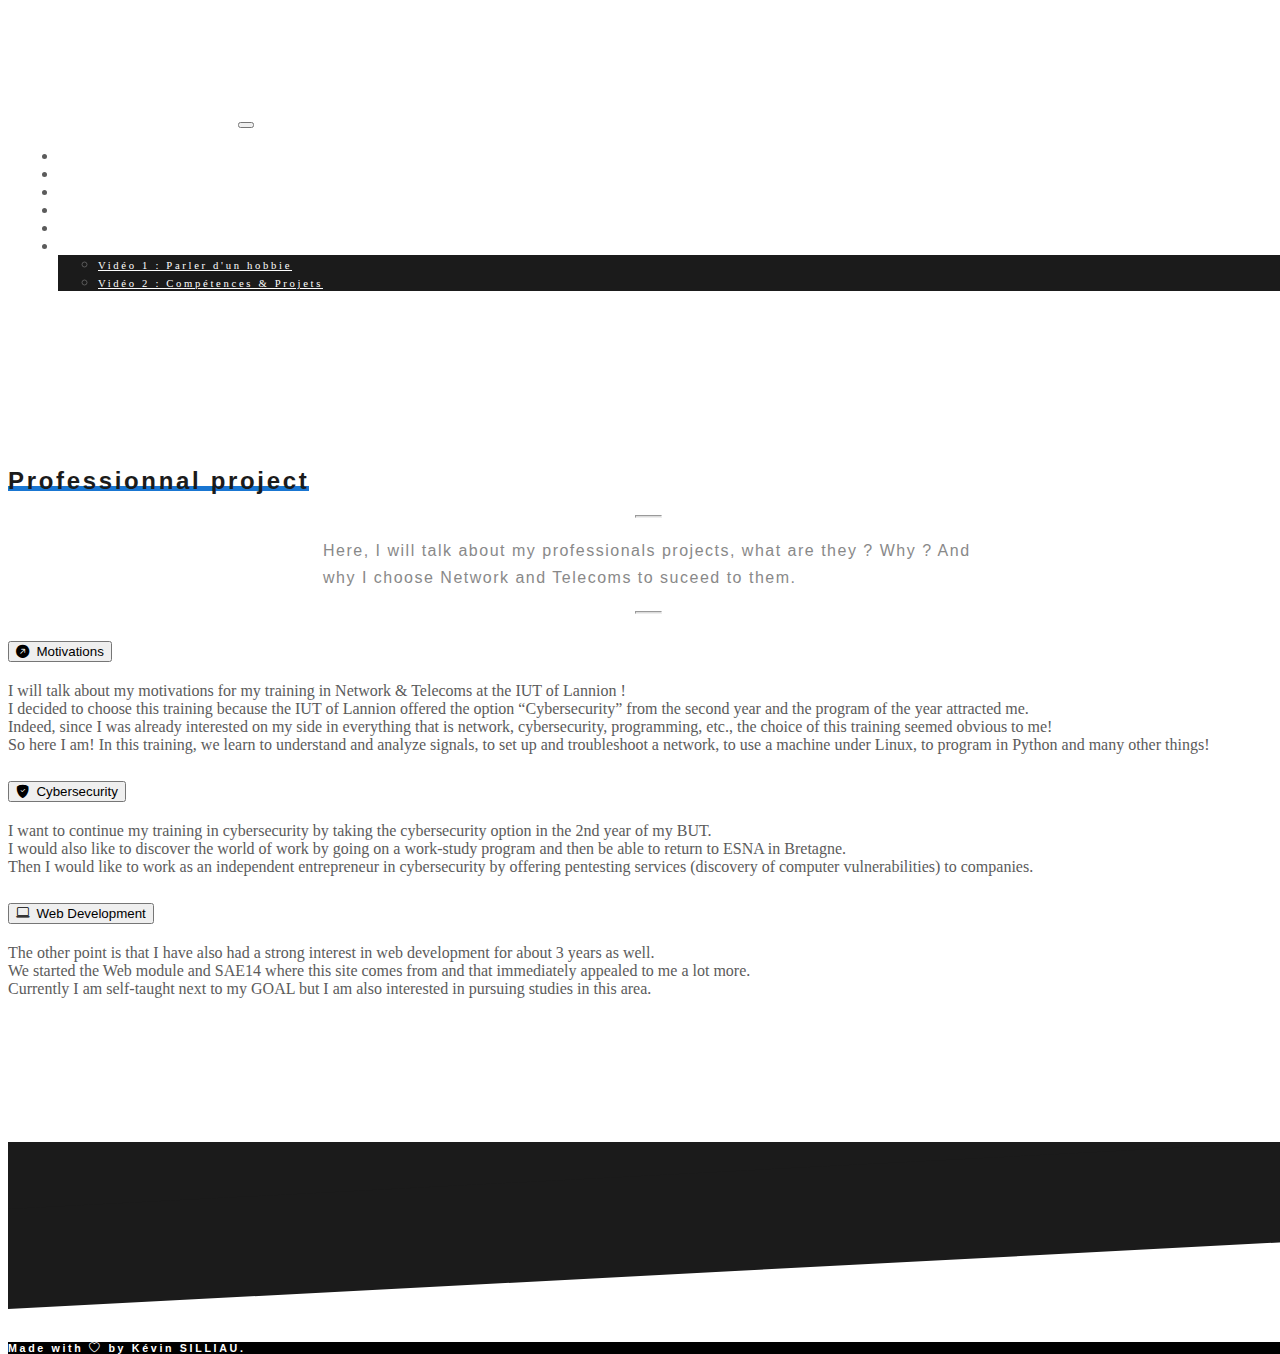
<file: Portfolio Kevin/Site/projetpro.html>
<!doctype html>
<html lang="en">
  <head>
    <meta charset="utf-8">
    <meta name="viewport" content="width=device-width, initial-scale=1, shrink-to-fit=no">
    <meta name="description" content="Portfolio de Kévin SILLIAU">
    <meta name="author" content="SILLIAU Kévin">
    <meta name="generator" content="Jekyll v4.1.1">
    <title>Kévin SILLIAU · Portfolio</title>

    <link rel="canonical" href="https://getbootstrap.com/docs/5.1/examples/carousel/">

    <!-- Bootstrap core CSS -->
    <link href="https://cdn.jsdelivr.net/npm/bootstrap@5.1.3/dist/css/bootstrap.min.css" rel="stylesheet"
    integrity="sha384-1BmE4kWBq78iYhFldvKuhfTAU6auU8tT94WrHftjDbrCEXSU1oBoqyl2QvZ6jIW3"
    crossorigin="anonymous">   
    <link href="css/main.css" rel="stylesheet"> 
    <link href="css/carousel.css" rel="stylesheet">
    <link rel="stylesheet" href="https://cdn.jsdelivr.net/npm/bootstrap-icons@1.7.2/font/bootstrap-icons.css">
    <meta name="theme-color" content="#7952b3">
    
  </head>

  <body>
    <header>
      <!-- Début navigation -->
      <nav id="visi" class="navbar navbar-expand-md navbar-dark fixed-top bg-dark">
        <div class="container-fluid">
        <a class="navbar-brand" href="#">Kévin SILLIAU</a>
        <button class="navbar-toggler" type="button" data-bs-toggle="collapse" data-bs-target="#navbarCollapse" aria-controls="navbarCollapse" aria-expanded="false" aria-label="Toggle navigation">
          <span class="navbar-toggler-icon"></span>
        </button>
        <div class="collapse navbar-collapse" id="navbarCollapse">
          <ul class="navbar-nav me-auto mb-2 mb-md-0">
            <li class="nav-item">
              <a class="nav-link" href="index.html">Home</a>
            </li>
            <li class="nav-item">
              <a class="nav-link" href="interets.html" target="_blank">Hobbies & Interests</a>
            </li>
           <li class="nav-item">
              <a class="nav-link" href="competences.html" target="_blank">Skills & Projects</a>
           </li>
            <li class="nav-item">
              <a class="nav-link active" aria-current="page" href="#top">Professional project</a>
            </li>
            <li class="nav-item">
              <a class="nav-link" href="liensutiles.html" target="_blank">Liens utiles</a>
           </li>
           <li class="nav-item dropdown">
            <a class="nav-link dropdown-toggle" href="#" id="dropdown04" data-bs-toggle="dropdown" aria-expanded="false">Vidéos</a>
            <ul class="dropdown-menu" aria-labelledby="dropdown04">
              <li><a class="dropdown-item" href="https://youtu.be/48oPUu6cFJ0" target="_blank"> Vidéo 1 : Parler d'un hobbie</a></li>
              <li><a class="dropdown-item" href="https://youtu.be/nTOKHz_DMK4" target="_blank">Vidéo 2 : Compétences & Projets</a></li>
            </ul>
         </li>
          </ul>
        </div>
        </div>
      </nav>
      <!-- Fin navigation -->
   </header>
   
   <div> <br> <br> <br> <br> <br> </div>

   <!-- Début intro-->
   <div class="info" id="info">
      <div class="container">
         <div class="row">
            <div class="col-md-12 col-xs-12 text-center">
               <h2><span class="blue">Professionnal project</span></h2>
               <hr class="line">
               <p class="main-text"> Here, I will talk about my professionals projects, what are they ? Why ? And why I choose Network and Telecoms to suceed to them.  </p>
               <hr class="line">
            </div>
         </div>
      </div>
   </div>
   <!-- Fin intro-->

   <!-- Début projet pro -->
   <div class="accordion accordion-flush" id="accordionFlushExample">
      <div class="accordion-item">
        <h2 class="accordion-header" id="flush-headingOne">
          <button class="accordion-button collapsed" type="button" data-bs-toggle="collapse" data-bs-target="#flush-collapseOne" aria-expanded="false" aria-controls="flush-collapseOne">
            <i class="bi bi-arrow-up-right-circle-fill"> </i> &nbsp;Motivations
          </button>
        </h2>
        <div id="flush-collapseOne" class="accordion-collapse collapse" aria-labelledby="flush-headingOne" data-bs-parent="#accordionFlushExample">
          <div class="accordion-body">I will talk about my motivations for my training in Network & Telecoms at the IUT of Lannion ! <br>
            I decided to choose this training because the IUT of Lannion offered the option “Cybersecurity” from the second year and the program of the year attracted me. <br>
            Indeed, since I was already interested on my side in everything that is network, cybersecurity, programming, etc., the choice of this training seemed obvious to me! <br>
            So here I am!
            In this training, we learn to understand and analyze signals, to set up and troubleshoot a network, to use a machine under Linux, to program in Python and many other things!</div>
        </div>
      </div>
      <div class="accordion-item">
        <h2 class="accordion-header" id="flush-headingTwo">
          <button class="accordion-button collapsed" type="button" data-bs-toggle="collapse" data-bs-target="#flush-collapseTwo" aria-expanded="false" aria-controls="flush-collapseTwo">
            <i class="bi bi-shield-fill-check"></i> &nbsp;Cybersecurity
          </button>
        </h2>
        <div id="flush-collapseTwo" class="accordion-collapse collapse" aria-labelledby="flush-headingTwo" data-bs-parent="#accordionFlushExample">
          <div class="accordion-body">I want to continue my training in cybersecurity by taking the cybersecurity option in the 2nd year of my BUT. <br>
            I would also like to discover the world of work by going on a work-study program and then be able to return to ESNA in Bretagne. <br>
            Then I would like to work as an independent entrepreneur in cybersecurity by offering pentesting services (discovery of computer vulnerabilities) to companies.</div>
        </div>
      </div>
      <div class="accordion-item">
        <h2 class="accordion-header" id="flush-headingThree">
          <button class="accordion-button collapsed" type="button" data-bs-toggle="collapse" data-bs-target="#flush-collapseThree" aria-expanded="false" aria-controls="flush-collapseThree">
            <i class="bi bi-laptop"></i> &nbsp;Web Development
          </button>
        </h2>
        <div id="flush-collapseThree" class="accordion-collapse collapse" aria-labelledby="flush-headingThree" data-bs-parent="#accordionFlushExample">
          <div class="accordion-body">The other point is that I have also had a strong interest in web development for about 3 years as well. <br>
             We started the Web module and SAE14 where this site comes from and that immediately appealed to me a lot more. <br>
             Currently I am self-taught next to my GOAL but I am also interested in pursuing studies in this area.</div>
        </div>
      </div>
    </div>
   <!-- Fin projet pro -->

   <div> <br> <br> <br> <br> <br> <br> <br> <br> </div>
   <div class="divider-bottom" id="divider-bottom"></div>

   <!-- Footer-->
   <footer>
      <div class="container">
         <div class="row">
            <div class="col-md-12 col-xs-12 text-center">
               <h4>Made with <i class="bi bi-heart"></i> by Kévin SILLIAU.</h4>
            </div>
         </div>
      </div>
   </footer>
   <!-- Fin footer-->

  </body>
<!-- JavaScript Bootstrap pour utiliser quelques fonctionnalités dynamiques -->
<!-- A placer à la fin du document juste avant </body> afin que les pages se chargent plus vite -->
<script src="https://code.jquery.com/jquery-3.5.1.slim.min.js" integrity="sha384-DfXdz2htPH0lsSSs5nCTpuj/zy4C+OGpamoFVy38MVBnE+IbbVYUew+OrCXaRkfj" crossorigin="anonymous"></script>
<script src="https://cdn.jsdelivr.net/npm/bootstrap@5.1.3/dist/js/bootstrap.bundle.min.js"
integrity="sha384-ka7Sk0Gln4gmtz2MlQnikT1wXgYsOg+OMhuP+IlRH9sENBO0LRn5q+8nbTov4+1p"
crossorigin="anonymous"></script>

 
</html>
</file>
<file: Portfolio Kevin/Site/css/main.css>
/******** PROJET WEB1 - SAE14 SILLIAU KEVIN ********/

/******** PARAMETRES GENERAUX ********/

html,
body {
    height: 100%;
    width: 100%;
}
 
#particles {
    width: 100%;
    height: 100%;
    padding: 0;
    z-index: 2;
    position: absolute;
} 

.no-padding {
    padding: 0;
}

.divider-bottom {
    background-color: #1b1b1b;
    padding-top: 50px;
    padding-bottom: 50px;
    width: auto;
    height: auto;
    position: relative;
}

.divider-bottom:after {
    z-index: 1;
    position: absolute;
    width: 100%;
    height: 100%;
    content: '';
    background: inherit;
    top: 0;
    right: 0;
    bottom: 0;
    left: 0;
    transform-origin: top right;
    transform: skewY(-3deg); 
}

.gray {
    background-color: #fafafa;
}

.blue {
    display: inline;
    z-index: -1;
    background-image: linear-gradient(#1976d2, #1976d2);
    background-position: 0 90%;
    background-repeat: no-repeat;
    background-size: 100% 20%;
}

/******** TYPOGRAPHY ********/

h1, h2, h3, h4, h5, h6 {
    font-family: 'Montserrat', sans-serif;
    letter-spacing: 1pt;
}


p {
    font-family: 'Roboto', sans-serif;
    font-size: 12pt;
    font-weight: 300;
    line-height: 25px;
    color: #1e2024;
}

/******** NAVIGATION ********/
 
.navbar {
    z-index: 5;
    padding: 50px 0;
    padding-left : 10px;
    transition: all .5s ease-out;
} 

.navbar-brand {
    font-family: 'Julius Sans One', sans-serif;
    font-weight: 700;
    font-size: 16pt;
    letter-spacing: 4pt;
    color: #fff;
    padding-bottom: 15px;
} 
 
.navbar-toggler {
    margin-right: 15px;
}

.fa.fa-navicon {
    font-size: 17pt;
    color: white;
}

button:focus {
    outline: none;
}

.navbar-nav .dropdown-menu {
    background-color: #1b1b1b;
    border-radius: 0px;
} 

.navbar-nav .dropdown-menu a {
    font-size: 8pt;
    letter-spacing: 2pt;
    color: #fff;
}

.dropdown .dropdown-menu a:hover {
    color: #869791;
    background-color: transparent;
}

.inbody {
    background-color: #1b1b1b;
    padding-top: 15px;
    padding-bottom: 0px;
    box-shadow: 0 0 70px 0 rgba(0, 0, 0, 0.3);
} 

.navbar .navbar-nav>li>a {
    color: #fff;
    font-size: 8pt;
    letter-spacing: 3pt;
}

.navbar-light .navbar-nav .nav-link {
    color: #1b1b1b;
}

.navbar-nav .active>.nav-link, .navbar-nav .nav-link.active, .navbar-nav .nav-link.show, .navbar-nav .show>.nav-link {
    border-bottom: 2px solid #fff;
    padding-bottom: 23px;
}
 

.header .navbar .navbar-brand:hover {
    color: #fff;
}

/******** INTRODUCTION ********/

.info {
    margin-top: 10px;
}

.info .line {
    width: 25px;
    height: 1px;
    background-color: #dcdcdc;
}

.info h2 {
    font-size: 18pt;
    font-weight: 700;
    letter-spacing: 2pt;
    margin-top: 20px; 
    color: #1b1b1b;
}

.info .main-text {
    margin: 20px auto;
    font-size: 12pt;
    font-weight: 400;
    letter-spacing: 1.5px;
    max-width: 650px;
    color: #898989;
    line-height: 20pt;
}

.info .video-item .fa {
    padding-right: 15px;
    font-size: 17pt;
}

.info .video-item h5 a {
    color: #1b1b1b;
    letter-spacing: 4pt;
    font-size: 14pt;
    text-decoration: none;
}
 
/******** COMPÉTENCES ********/

.competences {
    margin-top: 0px;
}

.competences .item-text {
    height: 800px;
    background-color: #fafafa;
    background: url('../images/back1.jpg') no-repeat center center;
    background-size: cover;
}

.competences .heading {
    padding: 240px 150px;
}

.competences .item-text .line {
    width: 30px;
    height: 5px;
    background-color: #fff;
    margin: 25px 0;
}

.competences h2 {
    margin: 0 auto;
    color: #fff;
    font-size: 34pt;
    font-weight: 700;
    letter-spacing: 0pt;
}

.competences .subheading {
    color: #fff;
    font-size: 12pt;
    letter-spacing: 1pt;
    line-height: 18pt;
    margin: 0 auto;
}


.competences .main-text {
    margin: 140px 60px;
}

.competences h4 {
    margin-left: 50px;  
    font-weight: 400;
    font-size: 12pt;
    letter-spacing: 1pt;
}

.competences .service-wrap {
    margin-top: 70px;
    margin-left: 5px;
    margin-right: 70px;
}

.competences .service-wrap .bi {
    float: left; 
    font-size: 20pt;
    color: #455a64;
}

.competences p {
    margin-left: 50px;
    font-size: 11pt;
    letter-spacing: 1pt;
    line-height: 17pt;
    text-align: justify;
    color: #3B3B3B;
}

.competences .image-bg {
    background: url('../images/back1.jpg') no-repeat center center;
    background-size: cover;
    background-color: #fbf9f4;
    height: 800px;
}

@media screen and (max-width: 768px){
    .competences .item-text {
        height: 700px;
    }
    .competences .heading {
        padding-left : 20px;
        padding-right : 20px;
    }
    .competences h2 {
        font-size : 18pt;
    }
    .competences .subheading {
        font-size : 12pt;
    }
    .competences h4 {
        font-size : 10pt;
    }
    .competences p {
        letter-spacing: 0pt;
        font-size : 8pt;
    }
    .competences .service-wrap {
        margin-top: 10px;
        margin-left: 5px;
        margin-right: 10px;
    }
}

/******** COMPÉTENCES 2 ********/

.competencesdeux {
    margin-top: 0px;
}

.competencesdeux .item-text {
    height: 850px;
    background-color: #fafafa;
    background: url('../images/back3.jpg') no-repeat center center;
    background-size: cover;
}

.competencesdeux .heading {
    padding: 240px 150px;
}

.competencesdeux .item-text .line {
    width: 30px;
    height: 5px;
    background-color: #fff;
    margin: 25px 0;
}

.competencesdeux h2 {
    margin: 0 auto;
    color: #fff;
    font-size: 34pt;
    font-weight: 700;
    letter-spacing: 0pt;
}

.competencesdeux .subheading {
    color: #fff;
    font-size: 12pt;
    letter-spacing: 1pt;
    line-height: 18pt;
    margin: 0 auto;
}

.competencesdeux .main-text {
    margin: 140px 60px;
}

.competencesdeux h4 {
    margin-left: 50px;  
    font-weight: 400;
    font-size: 12pt;
    letter-spacing: 1pt;
}

.competencesdeux .service-wrap {
    margin-top: 70px;
    margin-left: 5px;
    margin-right: 70px;
}

.competencesdeux .service-wrap .bi {
    float: left; 
    font-size: 20pt;
    color: #455a64;
}

.competencesdeux p {
    margin-left: 50px;
    font-size: 11pt;
    letter-spacing: 1pt;
    line-height: 17pt;
    text-align: justify;
    color: #3B3B3B;
}

.competencesdeux .image-bg {
    background: url('../images/back3.jpg') no-repeat center center;
    background-size: cover;
    background-color: #fbf9f4;
    height: 800px;
}

@media screen and (max-width: 768px){
    .competencesdeux .item-text {
        height: 750px;
    }
    .competencesdeux .heading {
        padding-left : 20px;
        padding-right : 20px;
    }
    .competencesdeux h2 {
        font-size : 18pt;
    }
    .competencesdeux .subheading {
        font-size : 12pt;
    }
    .competencesdeux h4 {
        font-size : 10pt;
    }
    .competencesdeux p {
        letter-spacing: 0pt;
        font-size : 8pt;
    }
    .competencesdeux .service-wrap {
        margin-top: 10px;
        margin-left: 5px;
        margin-right: 10px;
    }
}

/******** FORMATIONS ********/

.formations {
    margin-top: 0px;
}

.formations .item-text {
    height: 750px;
    background-color: #fafafa;
    background: url('../images/back2.jpg') no-repeat center center;
    background-size: cover;
}

.formations .heading {
    padding: 240px 150px;
}

.formations .item-text .line {
    width: 30px;
    height: 5px;
    background-color: #fff;
    margin: 25px 0;
}

.formations h2 {
    margin: 0 auto;
    color: #fff;
    font-size: 34pt;
    font-weight: 700;
    letter-spacing: 0pt;
}

.formations .subheading {
    color: #fff;
    font-size: 12pt;
    letter-spacing: 1pt;
    line-height: 18pt;
    margin: 0 auto;
}


.set {
    margin: 150px 120px;
}
 

.single_progress_bar .progress {
    height: 2px;
    overflow: hidden;
    background-color: #e9e9e9;
    border-radius: 0px;
    -webkit-box-shadow: inset 0 1px 2px rgba(0,0,0,.1);
    box-shadow: inset 0 1px 2px rgba(0,0,0,.1);
}

.single_progress_bar .progress-bar {
    background-color: #1b1b1b;
}

.single_progress_bar h5{
    color: #1b1b1b;
    font-size: 14px;
    font-weight: 400;
    letter-spacing: 1pt;
    margin-top: 80px;
    margin-bottom: 10px;
    margin-left: 0px;
} 

@media screen and (max-width: 768px){
    .formations .item-text {
        height: 700px;
    }
    .formations .heading {
        padding-left : 10px;
        padding-right : 10px;
    }
    .formations h2 {
        font-size : 18pt;
    }
    .formations .subheading {
        font-size : 12pt;
    }
    .formations h4 {
        font-size : 10pt;
    }
    .formations p {
        letter-spacing: 0pt;
        font-size : 8pt;
    }

    .formations .set {
        margin-left : 30px;
        margin-top : 10px;
        margin-bottom : 10px;
    }
}
/******** EXPERIENCES ********/

.experiences {
    margin-top: 0px;
}

.experiences .item-text {
    height: 1200px;
    background-color: #fafafa;
    background: url('../images/back4.jpg') no-repeat center center;
    background-size: cover;
}

.experiences .heading {
    padding: 240px 150px;
}

.experiences .item-text .line {
    width: 30px;
    height: 5px;
    background-color: #fff;
    margin: 25px 0;
}

.experiences h2 {
    margin: 0 auto;
    color: #fff;
    font-size: 34pt;
    font-weight: 700;
    letter-spacing: 0pt;
}

.experiences .subheading {
    color: #fff;
    font-size: 12pt;
    letter-spacing: 1pt;
    line-height: 18pt;
    margin: 0 auto;
}


.set {
    margin: 150px 120px;
}
 

.single_progress_bar .progress {
    height: 2px;
    overflow: hidden;
    background-color: #e9e9e9;
    border-radius: 0px;
    -webkit-box-shadow: inset 0 1px 2px rgba(0,0,0,.1);
    box-shadow: inset 0 1px 2px rgba(0,0,0,.1);
}

.single_progress_bar .progress-bar {
    background-color: #1b1b1b;
}

.single_progress_bar h5{
    color: #1b1b1b;
    font-size: 14px;
    font-weight: 400;
    letter-spacing: 1pt;
    margin-top: 80px;
    margin-bottom: 10px;
    margin-left: 0px;
} 

@media screen and (max-width: 768px){
    .experiences .item-text {
        height: 1100px;
    }
    .experiences .heading {
        padding-left : 10px;
        padding-right : 10px;
    }
    .experiences h2 {
        padding-top : 180px;
        font-size : 18pt;
    }
    .experiences .subheading {
        font-size : 12pt;
    }
    .experiences h4 {
        font-size : 10pt;
    }
    .experiences p {
        letter-spacing: 0pt;
        font-size : 8pt;
    }

    .experiences .set {
        margin-left : 30px;
        margin-top : 10px;
        margin-bottom : 10px;
    }
}

/******** CENTRES D'INTERETS INDEX ********/

.contact {
    background-color: #0a0a0a;
    width: auto;
    padding: 50px 0;
}

.contact .sm-title {
    font-size: 12pt;
    letter-spacing: 1pt;
    color: #1b1b1b;
    margin-bottom: 50px;
}

.contact .line {
    margin: 30px 0; 
    width: 30px;
    height: 2px;
    background-color: #dcdcdc;
}

.contact .fa {
    color: #fff;
    font-size: 24pt;
    padding-bottom: 20px;
}

.contact h2 {
    margin-top: 100px;
    font-size: 24pt;
    font-weight: 700;
    color: #dcdcdc;
    letter-spacing: 1pt;
}


.contact h4 {
    color: #dcdcdc;
    font-size: 10pt;
    letter-spacing: 2pt;
}

.form {
    background-color: #0a0a0a;
    padding-top: 200px;
    padding-bottom: 0px;
}

.form h2 {
    font-size: 24pt;
    font-weight: 400;
    color: #fff;
    letter-spacing: 1pt;
}

.form .line {
    margin: 30px auto; 
    width: 30px;
    height: 2px;
    background-color: #dcdcdc;
}

.form p{
    color: #fff;
    font-size : 10pt;
    letter-spacing : 2pt;
    font-weight : 500;
}

.form .name {
    width: 100%;
    height: 40px;
    padding: 15px 15px;
    border: 0;
    font-size: 10pt;
    background-color: #111111;
    color: #fff;
    border-bottom: 2px solid #1b1b1b;
}

.form .name:focus {
    transition: border .6s;
    -webkit-transition: border .6s;
    outline: none;
    border-bottom: 2px solid #0277bd;
}

.form .two {
    margin-top: 30px;
    width: 100%;
    height: 40px;
    padding: 15px 15px;
    border: 0;
    font-size: 10pt;
    background-color: #111111;
    color: #dcdcdc;
    border-bottom: 2px solid #1b1b1b; 
}

.form .two:focus {
    transition: border .6s;
    -webkit-transition: border .6s;
    outline: none;
    border-bottom: 2px solid #0277bd;
}

.form .msg {
    margin-top: 30px;
    width: 100%;
    height: 130px;
    padding: 15px 15px;
    border: 0;
    font-size: 10pt;
    background-color: #111111;
    color: #dcdcdc;
    border-bottom: 2px solid #1b1b1b;
}

.form .msg:focus {
    transition: border .6s;
    -webkit-transition: border .6s;
    outline: none;
    border-bottom: 2px solid #0277bd;
}

.form .btn {
    font-weight: 400;
    font-size: 10pt;
    letter-spacing: 1pt;
    color: #1b1b1b;
    background-color: #fff;
    border-radius: 0px;
    padding: 15px 40px;
    margin-top: 50px;
}

/******** CENTRES D'INTERETS / COMPETENCES VIDEO ********/

.vid {
    background-color: #0a0a0a;
    width: auto;
    padding: 50px 0;
}

.vid .container{
    position : relative;
}

.vid .line {
    margin: 30px auto; 
    width: 30px;
    height: 2px;
    background-color: #dcdcdc;
}

.vid p{
    color: #fff;
    font-size : 10pt;
    letter-spacing : 2pt;
    font-weight : 500;
}

.vid .card{
    background-color : #1b1b1b;
    color : #dcdcdc;
    letter-spacing: 1px;
}

@media screen and (max-width: 640px){

    .vid .container iframe{
        width: 350px;
        height : 220px;
    }
}

/******** FOOTER ********/

footer {
    background-color: #000000;
}

footer h4 {
    font-size: 8pt;
    letter-spacing: 2pt;
    margin: 100px auto;
    color: #fff;
}
</file>
<file: Portfolio Kevin/Site/css/carousel.css>
/* GLOBAL STYLES
-------------------------------------------------- */
/* Padding below the footer and lighter body text */

body {
  padding-top: 3rem;
  padding-bottom: 3rem;
  color: #5b5b5b;
}


/* CUSTOMIZE THE CAROUSEL
-------------------------------------------------- */

/* Carousel base class */
.carousel {
  margin-bottom: 4rem;
}
/* Since positioning the image, we need to help out the caption */
.carousel-caption {
  top : 12rem;
  bottom: 3rem;
  z-index: 10;
}

/* Declare heights because of positioning of img element */
.carousel-item {
  height: 32rem;
}


/* MARKETING CONTENT
-------------------------------------------------- */

/* Center align the text within the three columns below the carousel */
.marketing .col-lg-4 {
  margin-bottom: 1.5rem;
  text-align: center;
}
.marketing h2 {
  font-weight: 400;
}
.marketing .col-lg-4 p {
  margin-right: .75rem;
  margin-left: .75rem;
}


/* Featurettes
------------------------- */

.featurette-divider {
  margin: 5rem 0; /* Space out the Bootstrap <hr> more */
}

/* Thin out the marketing headings */
.featurette-heading {
  font-weight: 300;
  line-height: 1;
  letter-spacing: -.05rem;
}


/* RESPONSIVE CSS
-------------------------------------------------- */
@media (min-width: 40em) {
  /* Bump up size of carousel content */
  .carousel-caption p {
    margin-bottom: 1.25rem;
    font-size: 1.25rem;
    line-height: 1.4;
  }

  .featurette-heading {
    font-size: 50px;
  }
}

@media (min-width: 62em) {
  .featurette-heading {
    margin-top: 7rem;
  }
}
</file>
<file: Portfolio Kevin/Site/css/features.css>
.b-example-divider {
  height: 3rem;
  background-color: rgba(0, 0, 0, .1);
  border: solid rgba(0, 0, 0, .15);
  border-width: 1px 0;
  box-shadow: inset 0 .5em 1.5em rgba(0, 0, 0, .1), inset 0 .125em .5em rgba(0, 0, 0, .15);
}

.bi {
  vertical-align: -.125em;
  fill: currentColor;
}

.feature-icon {
  display: inline-flex;
  align-items: center;
  justify-content: center;
  width: 4rem;
  height: 4rem;
  margin-bottom: 1rem;
  font-size: 2rem;
  color: #fff;
  border-radius: .75rem;
}

.icon-link {
  display: inline-flex;
  align-items: center;
}
.icon-link > .bi {
  margin-top: .125rem;
  margin-left: .125rem;
  transition: transform .25s ease-in-out;
  fill: currentColor;
}
.icon-link:hover > .bi {
  transform: translate(.25rem);
}

.icon-square {
  display: inline-flex;
  align-items: center;
  justify-content: center;
  width: 3rem;
  height: 3rem;
  font-size: 1.5rem;
  border-radius: .75rem;
}

.rounded-4 { border-radius: .5rem; }
.rounded-5 { border-radius: 1rem; }

.text-shadow-1 { text-shadow: 0 .125rem .25rem rgba(0, 0, 0, .25); }
.text-shadow-2 { text-shadow: 0 .25rem .5rem rgba(0, 0, 0, .25); }
.text-shadow-3 { text-shadow: 0 .5rem 1.5rem rgba(0, 0, 0, .25); }

.card-cover {
  background-repeat: no-repeat;
  background-position: center center;
  background-size: cover;
}
</file>
